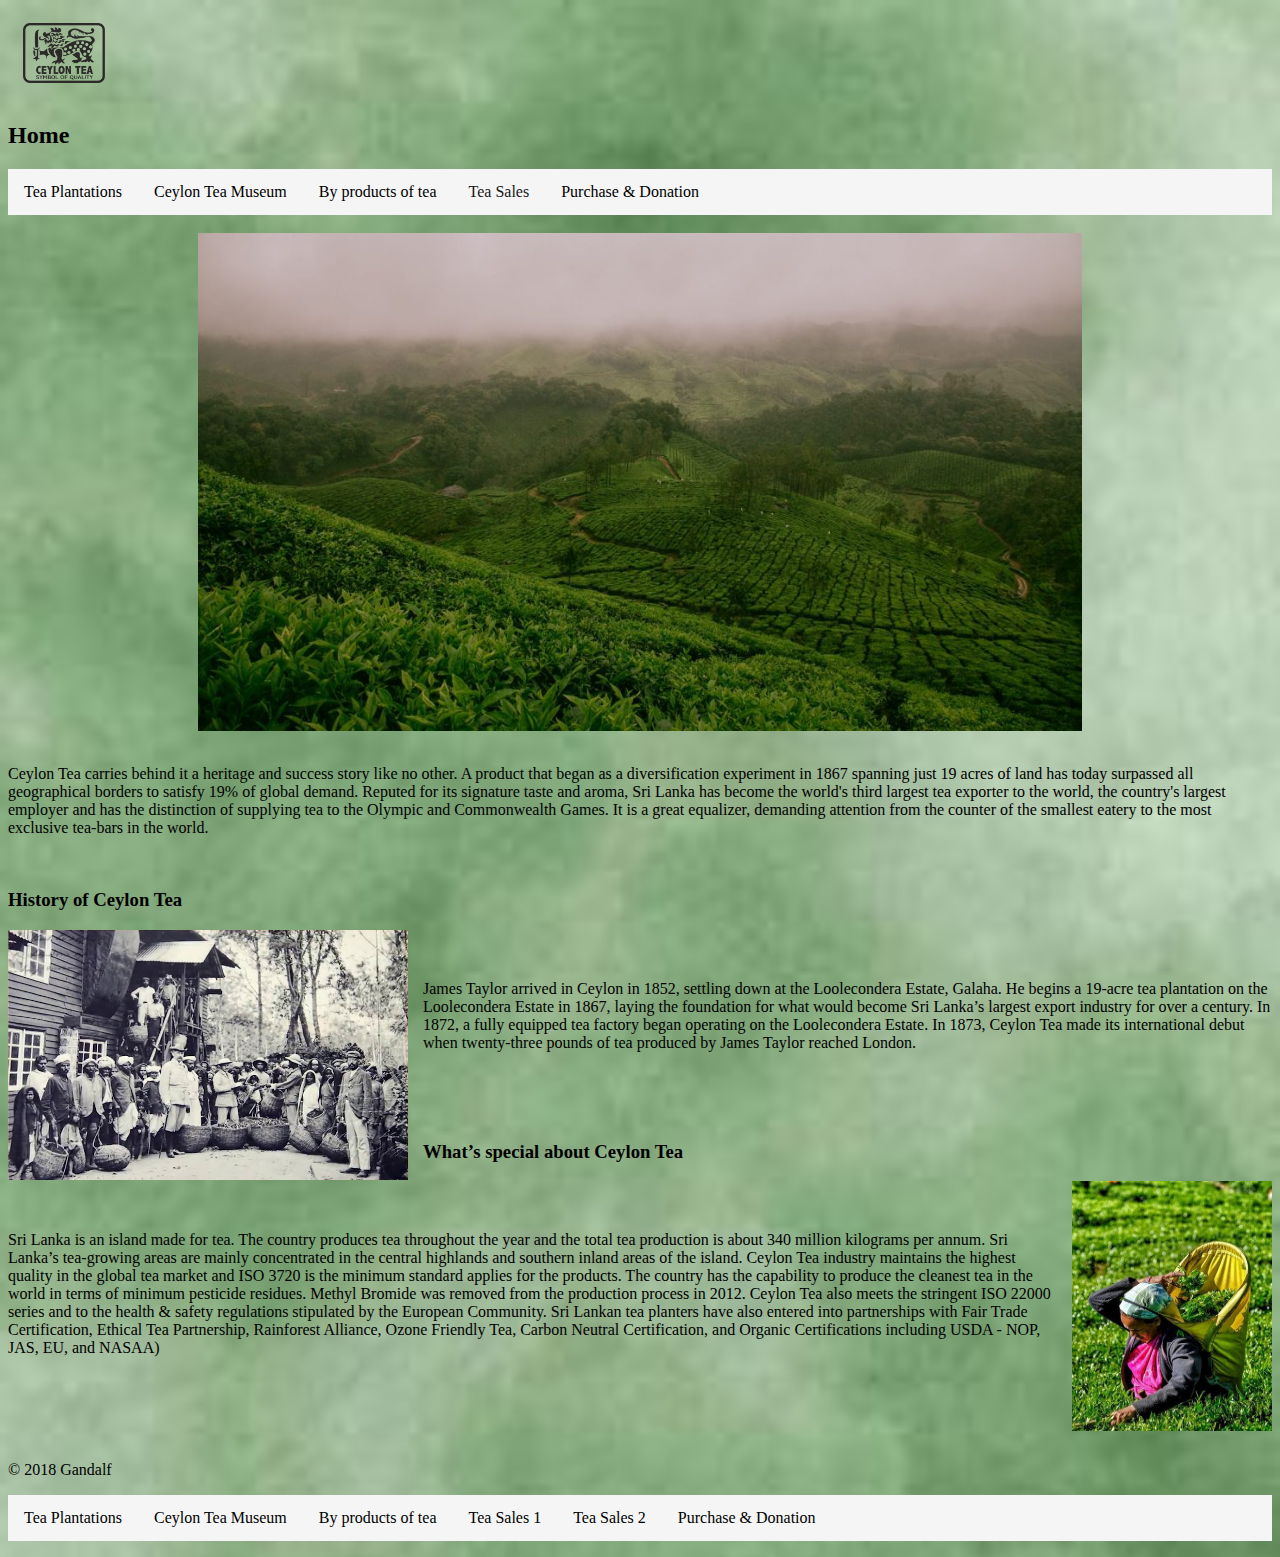
<file: Index.html>
<!DOCTYPE html>
<html>
    <head>
        <meta charset="utf-8">
        <meta name="description" content="width=device-width, initial-scale=1">
        <meta name="description" content="This is about ceylon tea">
        <title>Home</title>
        <link rel="stylesheet" href="Styles.css">
    </head>
    <body>
          <img id="logo" src="Images/Main/Logo_pic.png"></a>
        <h2>Home</h2>
        <div class="navbar">
            <a href="Tea Plantations.html">Tea Plantations</a></a>
            <a href="Museum.html">Ceylon Tea Museum</a></a>
            <a href="Byproducts.html">By products of tea</a></a>
              
            <div class="dropdown">
              <button class="dropbtn">Tea Sales<i class="fa fa-caret-down"></i>
              </button>
              <div class="dropdown-content">
               <a href="TeaSales1.html">Seller 1</a></a>
               <a href="TeaSales2.html">Seller 2</a></a>
              </div>
          </div> 
             <a href="Purchase&Donation.html">Purchase & Donation</a></a>
          </div>
    <br>
      <img src="Images/Home/Main pic.jpg" class="center">
      <br>
      <p>
        Ceylon Tea carries behind it a heritage and success story like no other. A product that began as a diversification experiment in 1867 spanning just 19 acres of land has today surpassed all geographical borders to satisfy 19% of global demand. Reputed for its signature taste and aroma, Sri Lanka has become the world's third largest tea exporter to the world, the country's largest employer and has the distinction of supplying tea to the Olympic and Commonwealth Games. It is a great equalizer, demanding attention from the counter of the smallest eatery to the most exclusive tea-bars in the world.
      </p>
      <br>
      <h3>History of Ceylon Tea</h3>
      <img src="Images/Home/History_pic.jpg" id="hp-left" width=400px height=250px>
       <p id="paragraph"> James Taylor arrived in Ceylon in 1852, settling down at the Loolecondera Estate, Galaha.
        He begins a 19-acre tea plantation on the Loolecondera Estate in 1867, laying the foundation for what would become Sri Lanka’s largest export industry for over a century.
        In 1872, a fully equipped tea factory began operating on the Loolecondera Estate.
        In 1873, Ceylon Tea made its international debut when twenty-three pounds of tea produced by James Taylor reached London.
     </p>
     <br>
     <br>
     <br>
     <h3>What’s special about Ceylon Tea</h3>
     <img src="Images/Home/What’s special about Ceylon tea_pic.jpg" id="hp-right" width=200px height=250px>
     <p id="paragraph">Sri Lanka is an island made for tea. The country produces tea throughout the year and the total tea production is about 340 million kilograms per annum. Sri Lanka’s tea-growing areas are mainly concentrated in the central highlands and southern inland areas of the island. 
      Ceylon Tea industry maintains the highest quality in the global tea market and ISO 3720 is the minimum standard applies for the products. The country has the capability to produce the cleanest tea in the world in terms of minimum pesticide residues. Methyl Bromide was removed from the production process in 2012. Ceylon Tea also meets the stringent ISO 22000 series and to the health & safety regulations stipulated by the European Community. 
      Sri Lankan tea planters have also entered into partnerships with Fair Trade Certification, Ethical Tea Partnership, Rainforest Alliance, Ozone Friendly Tea, Carbon Neutral Certification, and  Organic Certifications including USDA - NOP, JAS, EU, and NASAA) 
      </p>
    
    </body>
    <br>

    <footer>
      <br>
      <br>
      <br>
      <p>© 2018 Gandalf
        <div class="navbar">
       <a href="Tea Plantations.html">Tea Plantations</a></a>
       <a href="Museum.html">Ceylon Tea Museum</a></a>
       <a href="Byproducts.html">By products of tea</a></a>
       <a href="TeaSales1.html">Tea Sales 1</a></a>
       <a href="TeaSales2.html">Tea Sales 2</a></a>
      <a href="Purchase&Donation.html">Purchase & Donation</a></a>
      </div></p>
  </footer>

 </html>
</file>
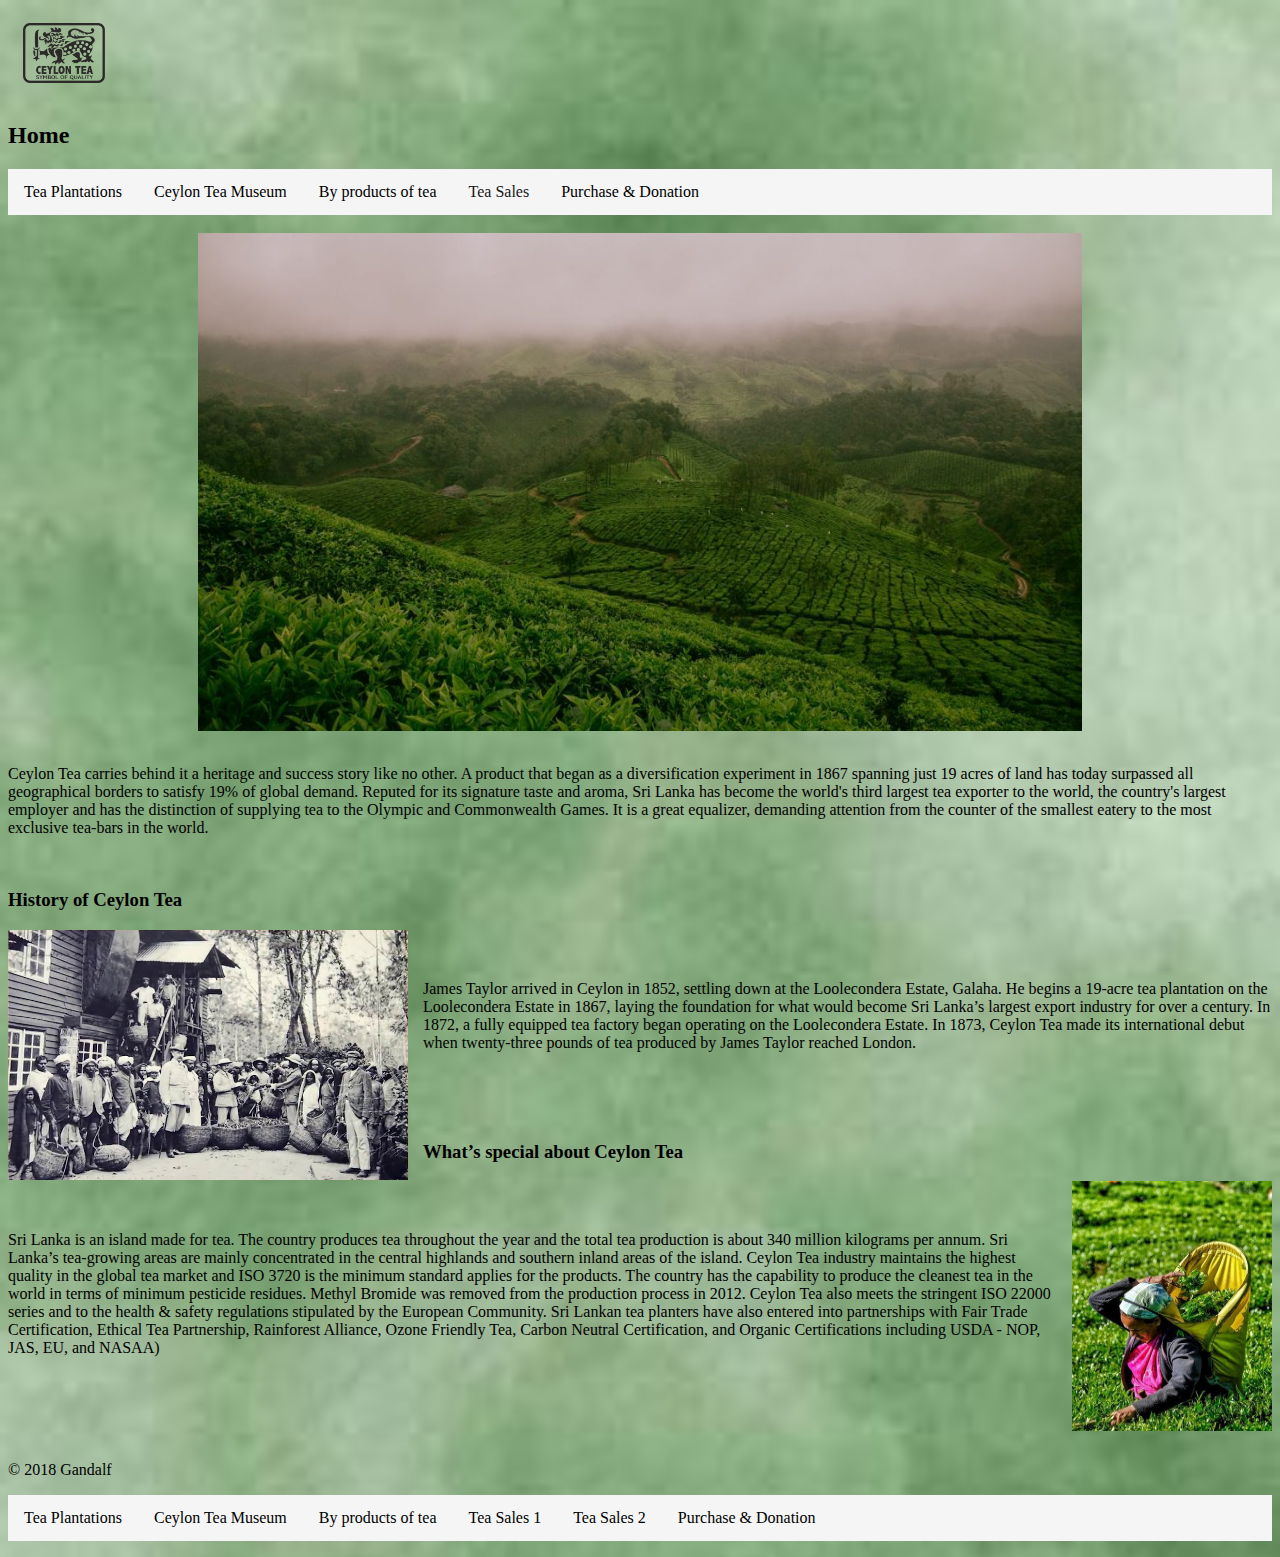
<file: index.html>
<!DOCTYPE html>
<html>
    <head>
        <meta charset="utf-8">
        <meta name="description" content="width=device-width, initial-scale=1">
        <meta name="description" content="This is about ceylon tea">
        <title>Home</title>
        <link rel="stylesheet" href="Styles.css">
    </head>
    <body>
          <img id="logo" src="Images/Main/Logo_pic.png"></a>
        <h2>Home</h2>
        <div class="navbar">
            <a href="Tea Plantations.html">Tea Plantations</a></a>
            <a href="museum.html">Ceylon Tea Museum</a></a>
            <a href="Byproducts.html">By products of tea</a></a>
              
            <div class="dropdown">
              <button class="dropbtn">Tea Sales<i class="fa fa-caret-down"></i>
              </button>
              <div class="dropdown-content">
               <a href="TeaSales1.html">Seller 1</a></a>
               <a href="TeaSales2.html">Seller 2</a></a>
              </div>
          </div> 
             <a href="purchase&donation.html">Purchase & Donation</a></a>
          </div>
    <br>
      <img src="Images/Home/Main pic.jpg" class="center">
      <br>
      <p>
        Ceylon Tea carries behind it a heritage and success story like no other. A product that began as a diversification experiment in 1867 spanning just 19 acres of land has today surpassed all geographical borders to satisfy 19% of global demand. Reputed for its signature taste and aroma, Sri Lanka has become the world's third largest tea exporter to the world, the country's largest employer and has the distinction of supplying tea to the Olympic and Commonwealth Games. It is a great equalizer, demanding attention from the counter of the smallest eatery to the most exclusive tea-bars in the world.
      </p>
      <br>
      <h3>History of Ceylon Tea</h3>
      <img src="Images/Home/History_pic.jpg" id="hp-left" width=400px height=250px>
       <p id="paragraph"> James Taylor arrived in Ceylon in 1852, settling down at the Loolecondera Estate, Galaha.
        He begins a 19-acre tea plantation on the Loolecondera Estate in 1867, laying the foundation for what would become Sri Lanka’s largest export industry for over a century.
        In 1872, a fully equipped tea factory began operating on the Loolecondera Estate.
        In 1873, Ceylon Tea made its international debut when twenty-three pounds of tea produced by James Taylor reached London.
     </p>
     <br>
     <br>
     <br>
     <h3>What’s special about Ceylon Tea</h3>
     <img src="Images/Home/What’s special about Ceylon tea_pic.jpg" id="hp-right" width=200px height=250px>
     <p id="paragraph">Sri Lanka is an island made for tea. The country produces tea throughout the year and the total tea production is about 340 million kilograms per annum. Sri Lanka’s tea-growing areas are mainly concentrated in the central highlands and southern inland areas of the island. 
      Ceylon Tea industry maintains the highest quality in the global tea market and ISO 3720 is the minimum standard applies for the products. The country has the capability to produce the cleanest tea in the world in terms of minimum pesticide residues. Methyl Bromide was removed from the production process in 2012. Ceylon Tea also meets the stringent ISO 22000 series and to the health & safety regulations stipulated by the European Community. 
      Sri Lankan tea planters have also entered into partnerships with Fair Trade Certification, Ethical Tea Partnership, Rainforest Alliance, Ozone Friendly Tea, Carbon Neutral Certification, and  Organic Certifications including USDA - NOP, JAS, EU, and NASAA) 
      </p>
    
    </body>
    <br>

    <footer>
      <br>
      <br>
      <br>
      <p>© 2018 Gandalf
        <div class="navbar">
       <a href="Tea Plantations.html">Tea Plantations</a></a>
       <a href="Museum.html">Ceylon Tea Museum</a></a>
       <a href="Byproducts.html">By products of tea</a></a>
       <a href="TeaSales1.html">Tea Sales 1</a></a>
       <a href="TeaSales2.html">Tea Sales 2</a></a>
      <a href="Purchase&Donation.html">Purchase & Donation</a></a>
      </div></p>
  </footer>

 </html>
</file>
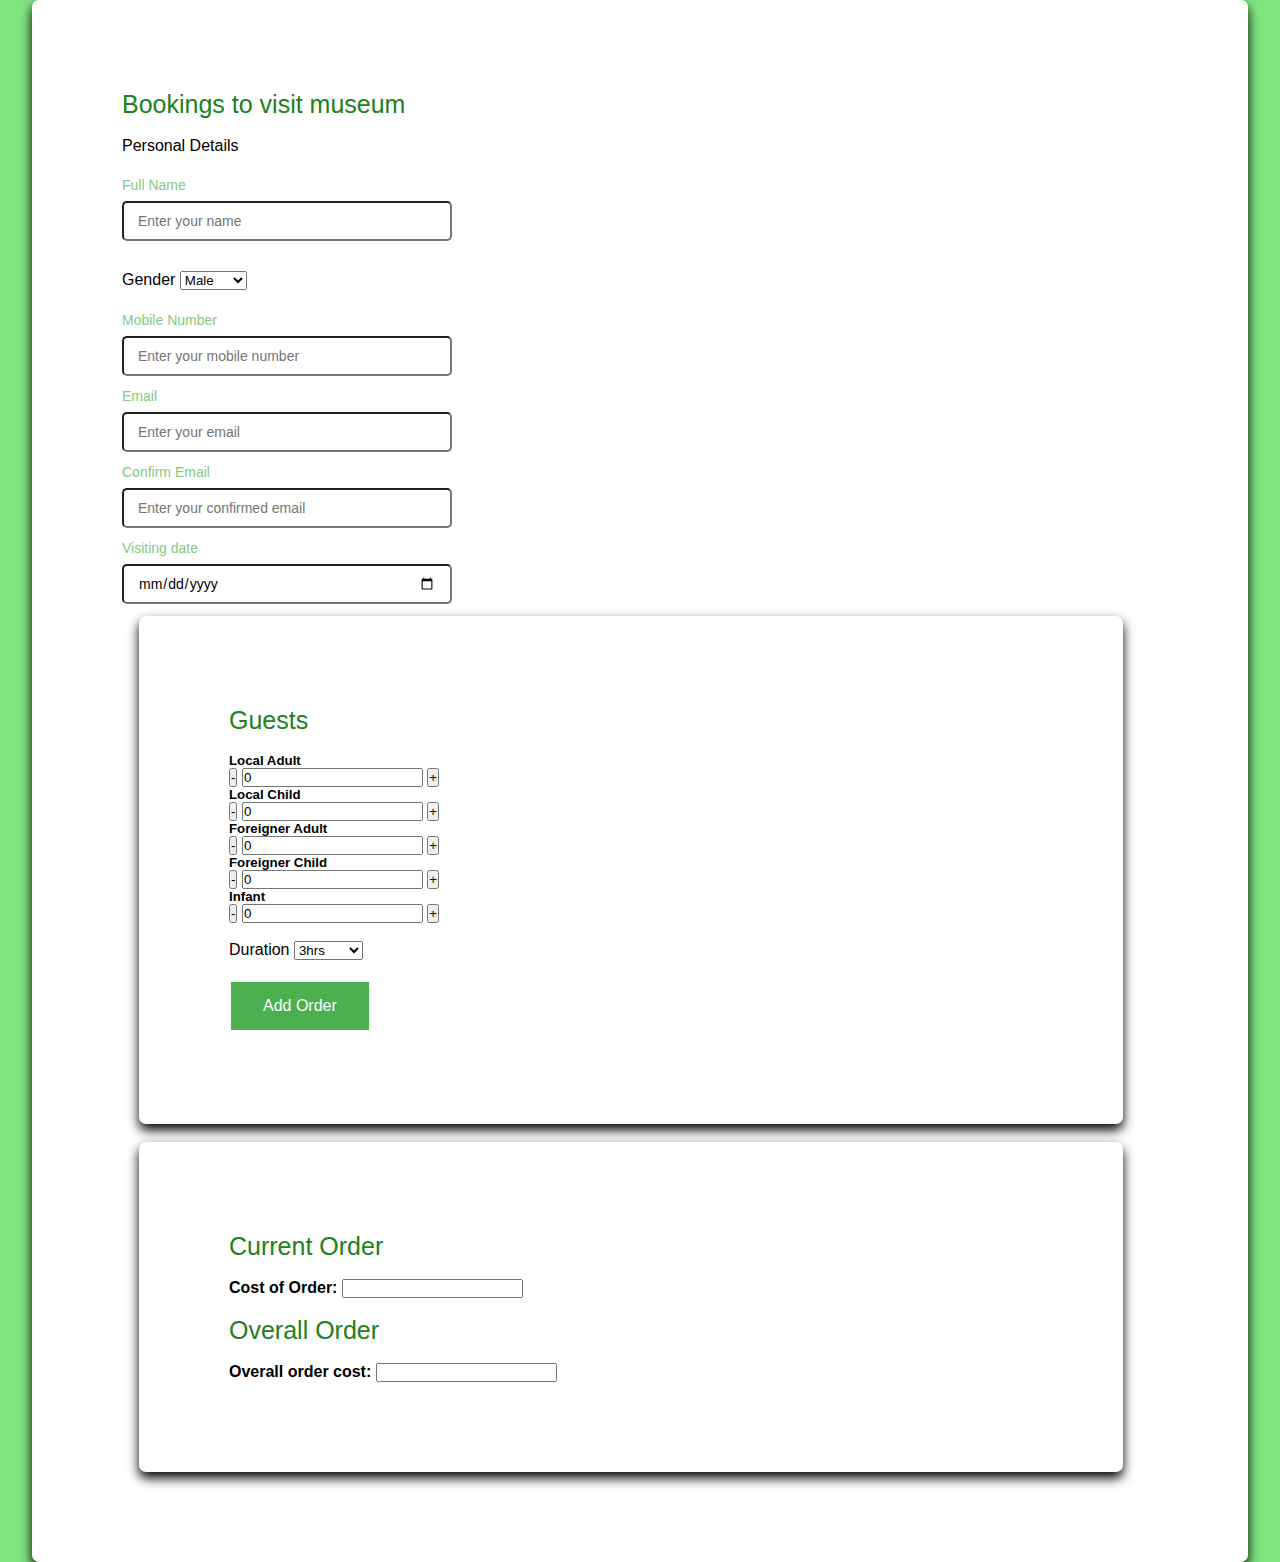
<file: bookings.html>
<!DOCTYPE html>
<html>
    <head>
        <meta charset="utf-8">
        <meta name="description" content="width=device-width, initial-scale=1">
        <meta name="description" content="This is about ceylon tea">
        <title>Bookings</title>
        <link rel="stylesheet" href="bookings.css">

    </head>
    <body>
       
<div class ="container">
    <header>Bookings to visit museum</header><br>
    <form action="#">
        <div class="form first">
            <div class="details personal">
                <span class ="title">Personal Details</span><br>
                    <br>
                <div class="fields">
                        <div class="input-field">
                            <label>Full Name</label>
                            <input type="text" placeholder="Enter your name">
                        </div>
                        </div>
                        <br>
                            <div class="fields">
                            <div class="input-fields">
                            <form>
                                <label for="gender">Gender</label>
                                <select id="gender" name="gender">
                                  <option value="male">Male</option>
                                  <option value="female">Female</option>
                                </select>
                              </form> 
                              </div>
                              </div>
                              <br>

                            <div class="fields">
                            <div class="input-field">
                                <label>Mobile Number</label>
                               <input type="text" placeholder="Enter your mobile number">
                            </div>
                            <div class="fields">
                                <div class="input-field">
                                    <label>Email</label>
                                    <input type="text" placeholder="Enter your email" >
                                </div>
                                <div class="fields">
                                    <div class="input-field">
                                        <label>Confirm  Email</label>
                                       <input type="text" placeholder="Enter your confirmed email">
                                    </div>
                               <div class="input-field">
                                <label>Visiting date</label>
                                <input type="date" placeholder="Enter the visiting date">
                               </div>
                </div>
            </div>
        </div>
    </form>
</div>
    <div clas="fields">
    <div class ="container">
        <header>Guests</header>
        <br>
    <h5>Local Adult</h5>
             
        <div class="x">
        <button id="SLA-minus" class="btn">-</i></button>
        <input id="SLA-number" type="number" min="0" class="input" value="0">
        <button id="SLA-plus" class="btn">+</i></button>
        </div>
       
        <h5>Local Child</h5>
 
        <div class="x">
        <button id="SLC-minus" class="btn">-</button>
        <input id="SLC-number" type="number" min="0" class="input" value="0">
        <button  id="SLC-plus" class="btn ">+</button>
        </div>

       
        <h5>Foreigner Adult</h5>
        <div class="x">
         <button id="FA-minus" class="btn ">-</button>
        <input id="FA-number" type="number" min="0" class="input" value="0">
        <button  id="FA-plus" class="btn">+</button>
        </div>

        <h5>Foreigner Child</h5>
 
        <div class="x">
        <button id="FC-minus" class="btn ">-</button>
        <input id="FC-number" type="number" min="0" class="input" value="0">
        <button  id="FC-plus" class="btn ">+</button>
      </div>

        <h5>Infant</h5>
 
        <div class="x">
        <button id="IN-minus" class="btn">-</button>
        <input id="IN-number" type="number" min="0" class="input" value="0">
        <button  id="IN-plus" class="btn ">+</button><br>
    
<br>
 <div class="fields">
    <div class="input-fields">
    <form>
        <label for="duration">Duration</label>
        <select id="duration" name="duration">
          <option id="3hrs">3hrs</option>
          <option id="half day">half day</option>
          <option id="fullday">full day</option>
        </select>
      </form> 
      </div>
      </div>
      <br>
      <button id="addbtn" class="button">Add Order</button>
      </div>
      </div>


 <br>
 <div class ="container">
    <header>Current Order</header><br>
                <span id="CO" class ="title"><b>Cost of Order: </b></span>
                <input type="text">
                <br>
                <br>
                <header>Overall Order</header><br>
                <span id="OC" class ="title"><b>Overall order cost:</b> </span>
                <input type="text">
                </div>
                </div>
    <script src="main.js"></script>

</body>
</html>
</file>
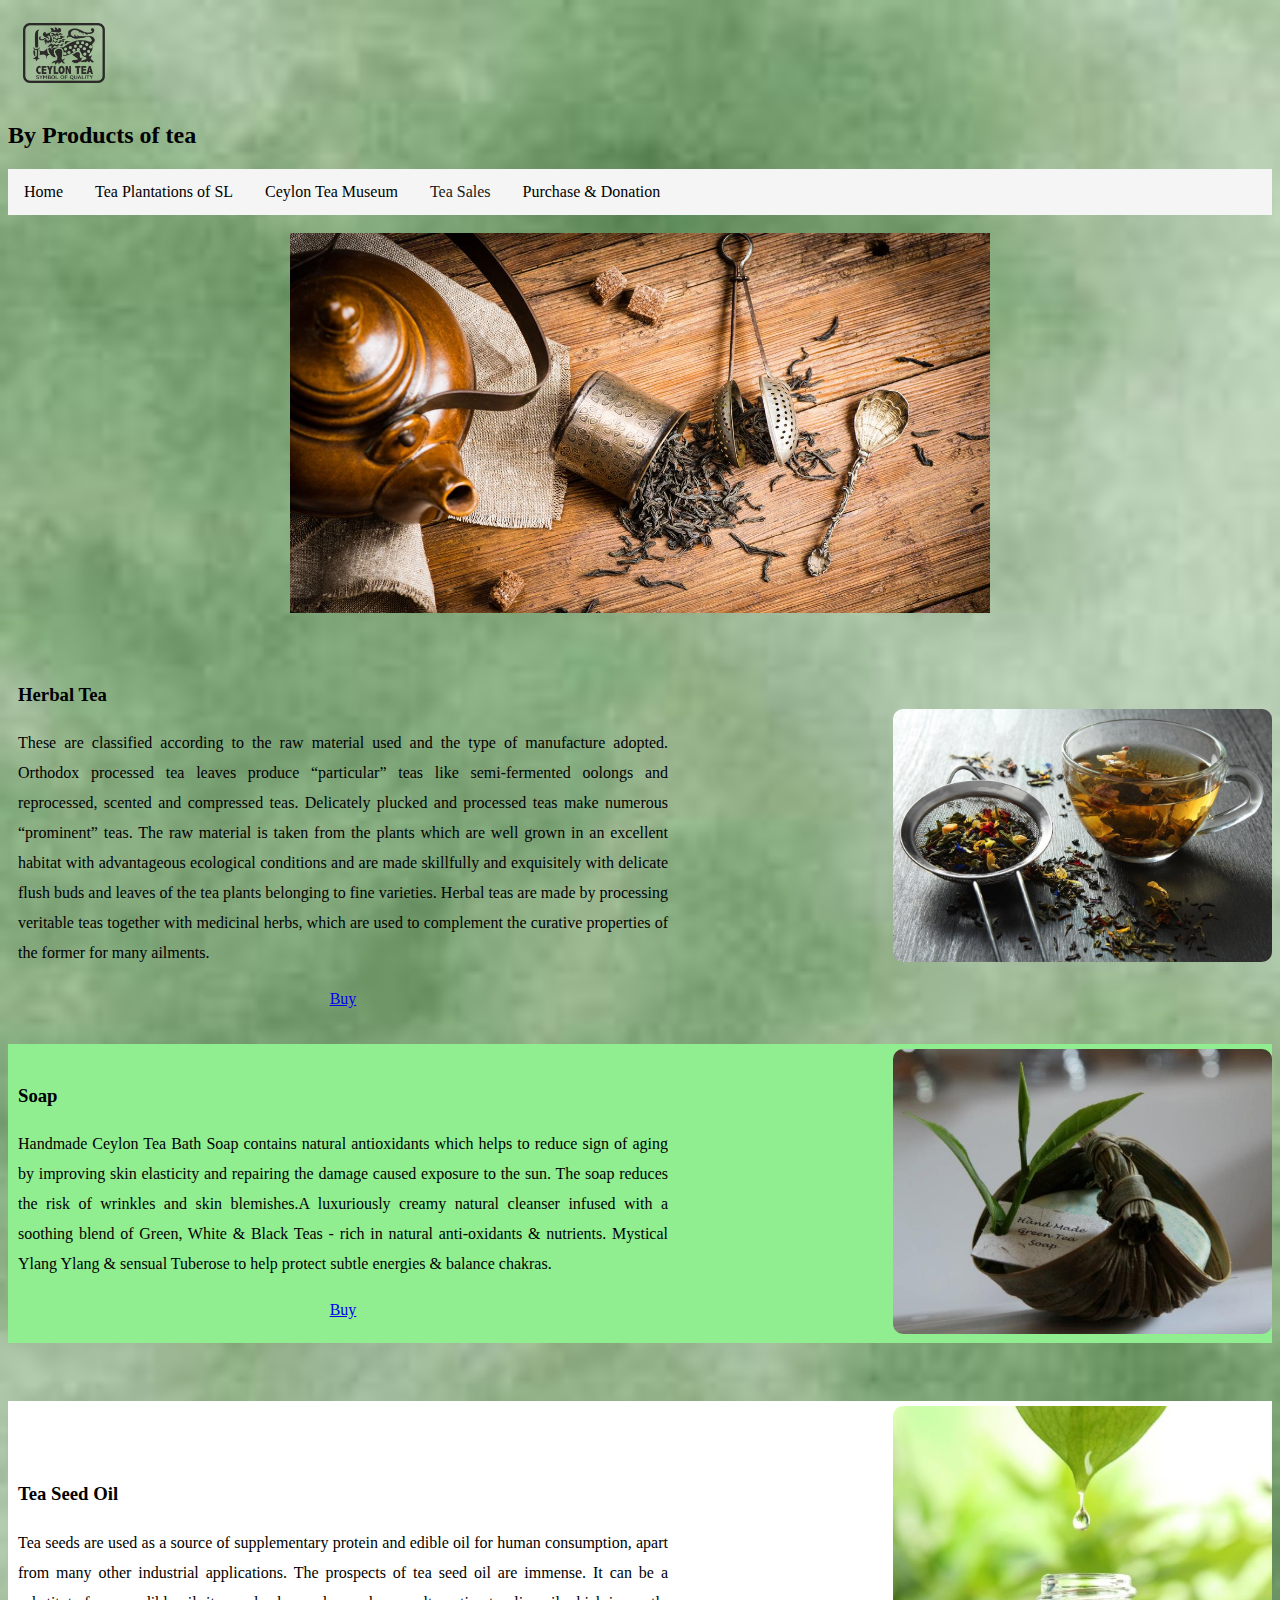
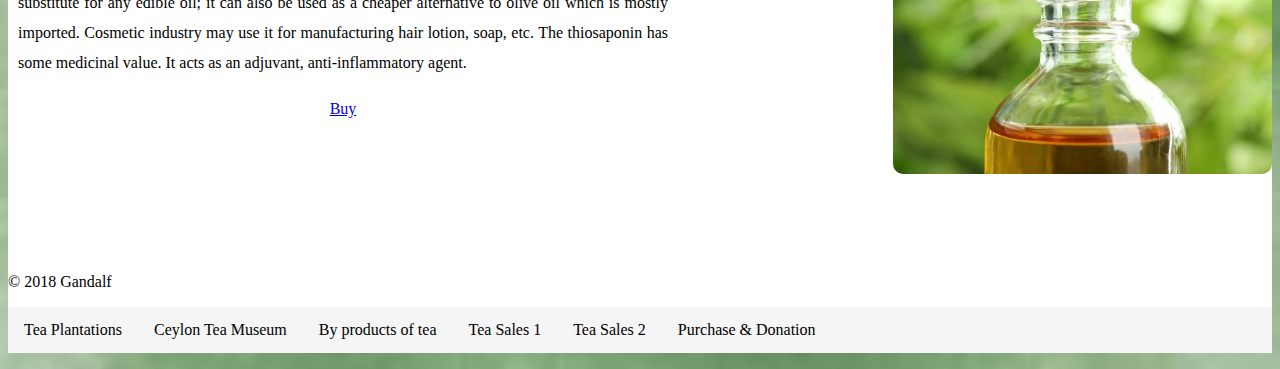
<file: byproducts.html>
<!DOCTYPE html>
<html>
    <head>
        <meta charset="utf-8">
        <meta name="description" content="width=device-width, initial-scale=1">
        <meta name="description" content="This is about ceylon tea">
        <title>By products of tea</title>
        <link rel="stylesheet" href="Styles.css">
    </head>
    <body>
          <img id="logo" src="Images/Main/Logo_pic.png"></a>
        <h2>By Products of tea</h2>
        <div class="navbar">
            <a href="Index.html">Home</a></a>
             <a href="Tea Plantations.html">Tea Plantations of SL</a></a>
            <a href="museum.html">Ceylon Tea Museum</a></a>
              
            <div class="dropdown">
              <button class="dropbtn">Tea Sales<i class="fa fa-caret-down"></i>
              </button>
              <div class="dropdown-content">
                <a href="TeaSales1.html">Seller 1</a></a>
                <a href="TeaSales2.html">Seller 2</a></a>
              </div>
          </div> 
              <a href="purchase&donation.html">Purchase & Donation</a></a>
          </div>
  <br>
  <div id="img-container">
    <img src="Images/By Products/Ceylon Tea.jpg" id="background-image">
  </div>
  <br>
  <div class="flex-content">
    <div class="infor">
      <h3>Herbal Tea</h3>
      <p>These are classified according to the raw material used and the type of manufacture adopted. Orthodox processed
        tea leaves produce “particular” teas like semi-fermented oolongs and reprocessed, scented and compressed teas.
        Delicately plucked and processed teas make numerous “prominent” teas. The raw material is taken from the plants
        which are well grown in an excellent habitat with advantageous ecological conditions and are made skillfully and
        exquisitely with delicate flush buds and leaves of the tea plants belonging to fine varieties. Herbal teas are
        made by processing veritable teas together with medicinal herbs, which are used to complement the curative
        properties of the former for many ailments.</p>
      <a href="https://shop.dilmahtea.com/collections/calm/products/decaffeinated-black-tea-50-tag-teabags">Buy</a>
    </div>
    <div class="product-img">
      <img src="Images/By Products/herbal tea.png">
    </div>
  </div>
  <div style="background-color:lightgreen;">
    <div class="flex-content">
      <div class="infor">
        <h3>Soap</h3>
        <p>Handmade Ceylon Tea Bath Soap contains natural antioxidants which helps to reduce sign of aging by improving
          skin elasticity and
          repairing the damage caused exposure to the sun. The soap reduces the risk of wrinkles and skin blemishes.A
          luxuriously creamy natural cleanser infused with a soothing blend of Green, White & Black Teas - rich in
          natural anti-oxidants & nutrients.
          Mystical Ylang Ylang & sensual Tuberose to help protect subtle energies & balance chakras.</p>
        <a href="hhttps://www.spaceylon.com.au/collections/cleansing-bar/products/ceylon-tea-ylang-luxury-soap">Buy</a>
      </div>
      <div class="product-img">
        <img src="Images/By Products/soap.jpg">
      </div>
    </div>
  </div>
  <br>
  <div style="background-color:White;">
    <div class="flex-content">
      <div class="infor">
        <h3>Tea Seed Oil</h3>
        <p>Tea seeds are used as a source of supplementary protein and edible oil for human consumption, apart from many
          other industrial applications. The prospects of tea seed oil are immense. It can be a substitute for any
          edible oil; it can also be used as a cheaper alternative to olive oil which is mostly imported. Cosmetic
          industry may use it for manufacturing hair lotion, soap, etc.
          The thiosaponin has some medicinal value. It acts as an adjuvant, anti-inflammatory agent.</p>
        <a href="https://lk.spaceylon.com/product/ceylon-tea-citron-bath-massage-oil-150ml/">Buy</a>
      </div>
      <div class="product-img">
        <img src="Images/By Products/tea seed oil.jpg">
      </div>
      
    </div>

</body>
<footer>
  <br>
  <br>
  <br>
  <p>© 2018 Gandalf
    <div class="navbar">
   <a href="Tea Plantations.html">Tea Plantations</a></a>
   <a href="Museum.html">Ceylon Tea Museum</a></a>
   <a href="Byproducts.html">By products of tea</a></a>
   <a href="TeaSales1.html">Tea Sales 1</a></a>
   <a href="TeaSales2.html">Tea Sales 2</a></a>
  <a href="Purchase&Donation.html">Purchase & Donation</a></a>
  </div></p>
</footer>

</html>
</file>
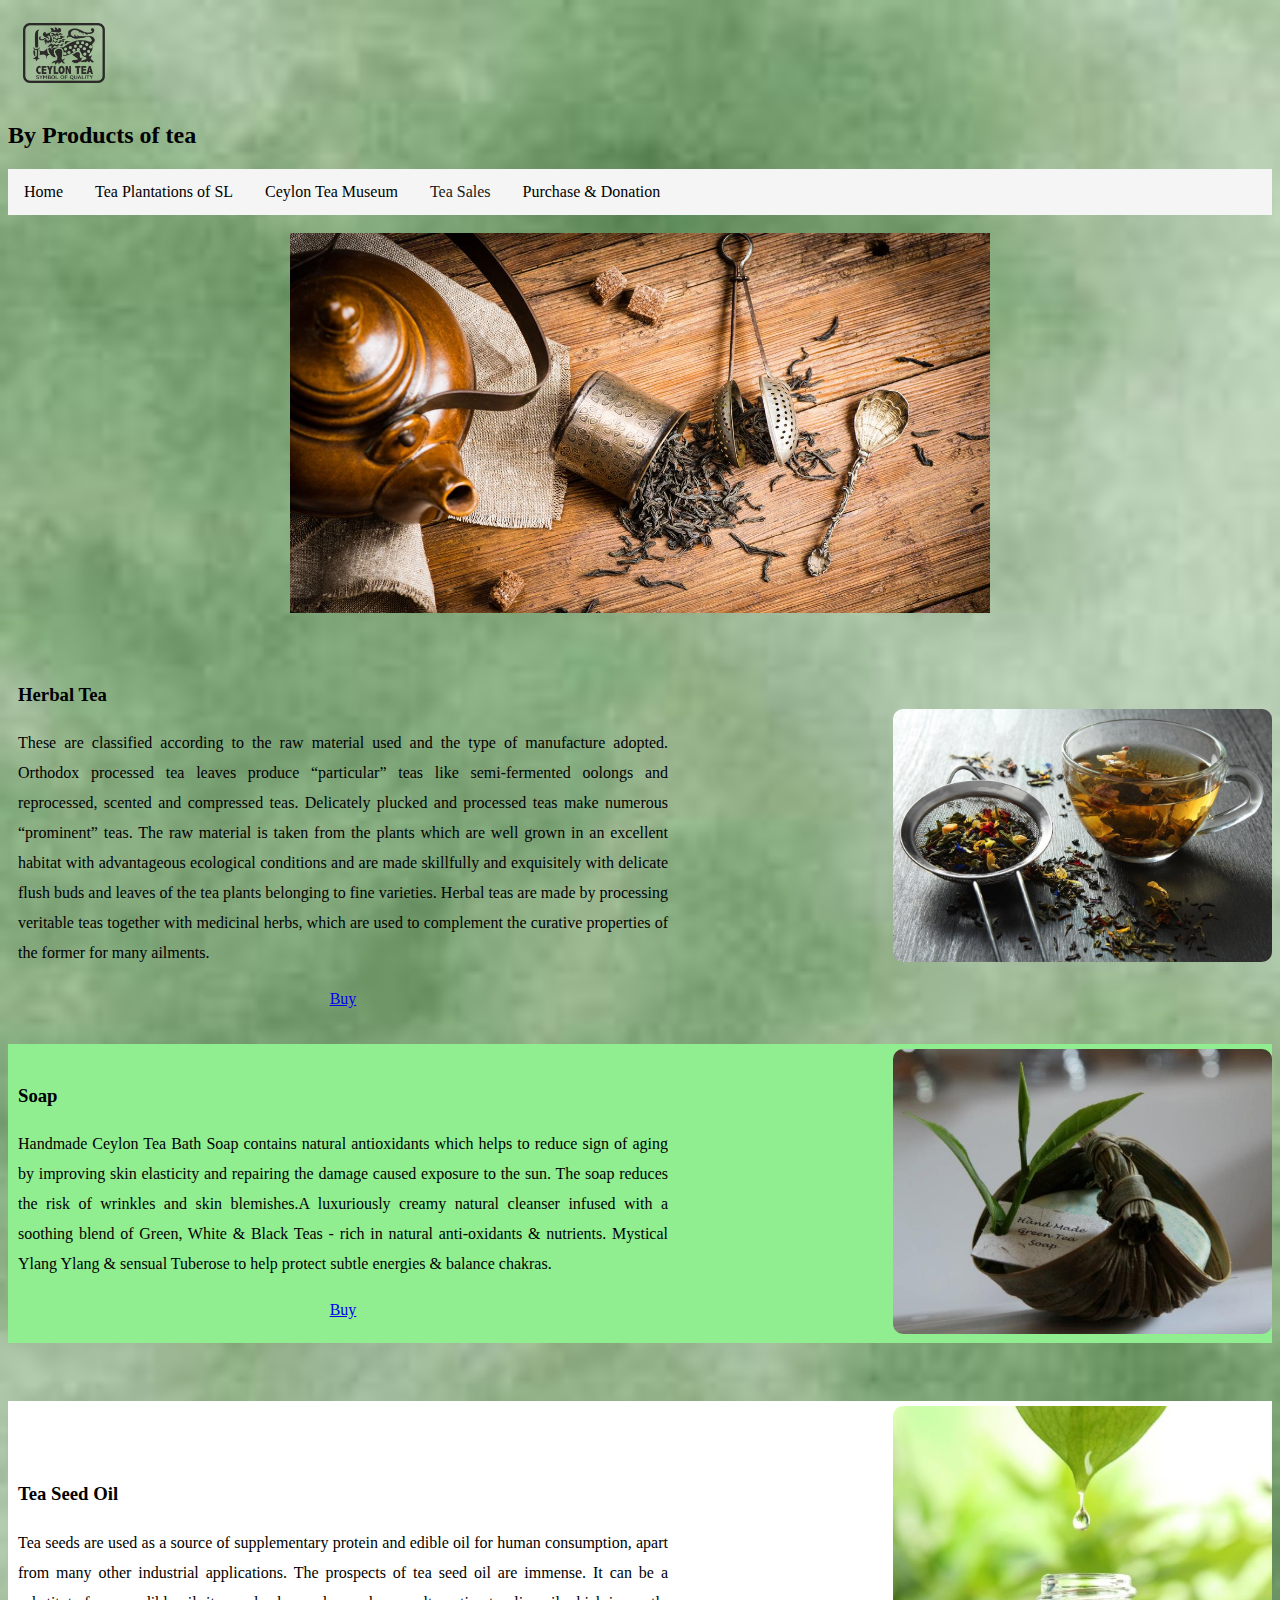
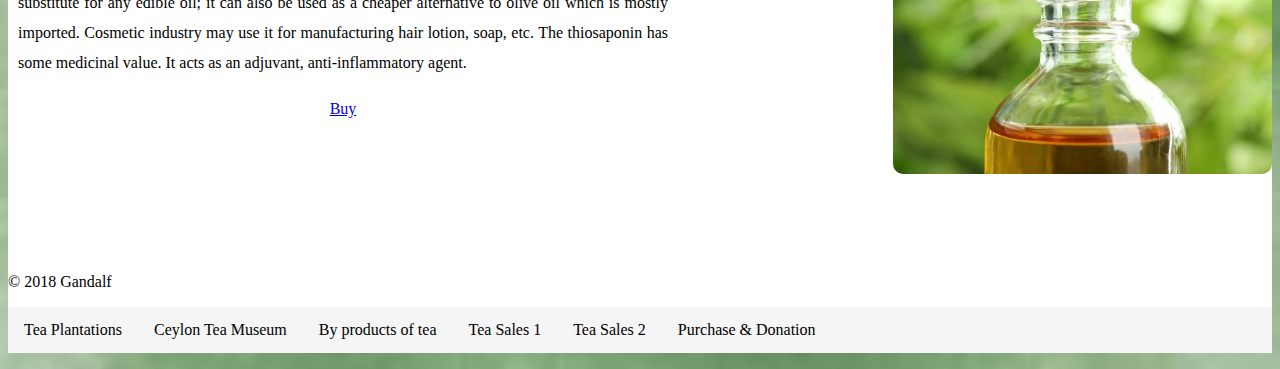
<file: Byproducts.html>
<!DOCTYPE html>
<html>
    <head>
        <meta charset="utf-8">
        <meta name="description" content="width=device-width, initial-scale=1">
        <meta name="description" content="This is about ceylon tea">
        <title>By products of tea</title>
        <link rel="stylesheet" href="Styles.css">
    </head>
    <body>
          <img id="logo" src="Images/Main/Logo_pic.png"></a>
        <h2>By Products of tea</h2>
        <div class="navbar">
            <a href="index.html">Home</a></a>
             <a href="Tea Plantations.html">Tea Plantations of SL</a></a>
            <a href="Museum.html">Ceylon Tea Museum</a></a>
              
            <div class="dropdown">
              <button class="dropbtn">Tea Sales<i class="fa fa-caret-down"></i>
              </button>
              <div class="dropdown-content">
                <a href="TeaSales1.html">Seller 1</a></a>
                <a href="TeaSales2.html">Seller 2</a></a>
              </div>
          </div> 
              <a href="Purchase&Donation.html">Purchase & Donation</a></a>
          </div>
  <br>
  <div id="img-container">
    <img src="Images/By Products/Ceylon Tea.jpg" id="background-image">
  </div>
  <br>
  <div class="flex-content">
    <div class="infor">
      <h3>Herbal Tea</h3>
      <p>These are classified according to the raw material used and the type of manufacture adopted. Orthodox processed
        tea leaves produce “particular” teas like semi-fermented oolongs and reprocessed, scented and compressed teas.
        Delicately plucked and processed teas make numerous “prominent” teas. The raw material is taken from the plants
        which are well grown in an excellent habitat with advantageous ecological conditions and are made skillfully and
        exquisitely with delicate flush buds and leaves of the tea plants belonging to fine varieties. Herbal teas are
        made by processing veritable teas together with medicinal herbs, which are used to complement the curative
        properties of the former for many ailments.</p>
      <a href="https://shop.dilmahtea.com/collections/calm/products/decaffeinated-black-tea-50-tag-teabags">Buy</a>
    </div>
    <div class="product-img">
      <img src="Images/By Products/herbal tea.png">
    </div>
  </div>
  <div style="background-color:lightgreen;">
    <div class="flex-content">
      <div class="infor">
        <h3>Soap</h3>
        <p>Handmade Ceylon Tea Bath Soap contains natural antioxidants which helps to reduce sign of aging by improving
          skin elasticity and
          repairing the damage caused exposure to the sun. The soap reduces the risk of wrinkles and skin blemishes.A
          luxuriously creamy natural cleanser infused with a soothing blend of Green, White & Black Teas - rich in
          natural anti-oxidants & nutrients.
          Mystical Ylang Ylang & sensual Tuberose to help protect subtle energies & balance chakras.</p>
        <a href="hhttps://www.spaceylon.com.au/collections/cleansing-bar/products/ceylon-tea-ylang-luxury-soap">Buy</a>
      </div>
      <div class="product-img">
        <img src="Images/By Products/soap.jpg">
      </div>
    </div>
  </div>
  <br>
  <div style="background-color:White;">
    <div class="flex-content">
      <div class="infor">
        <h3>Tea Seed Oil</h3>
        <p>Tea seeds are used as a source of supplementary protein and edible oil for human consumption, apart from many
          other industrial applications. The prospects of tea seed oil are immense. It can be a substitute for any
          edible oil; it can also be used as a cheaper alternative to olive oil which is mostly imported. Cosmetic
          industry may use it for manufacturing hair lotion, soap, etc.
          The thiosaponin has some medicinal value. It acts as an adjuvant, anti-inflammatory agent.</p>
        <a href="https://lk.spaceylon.com/product/ceylon-tea-citron-bath-massage-oil-150ml/">Buy</a>
      </div>
      <div class="product-img">
        <img src="Images/By Products/tea seed oil.jpg">
      </div>
      
    </div>

</body>
<footer>
  <br>
  <br>
  <br>
  <p>© 2018 Gandalf
    <div class="navbar">
   <a href="Tea Plantations.html">Tea Plantations</a></a>
   <a href="Museum.html">Ceylon Tea Museum</a></a>
   <a href="Byproducts.html">By products of tea</a></a>
   <a href="TeaSales1.html">Tea Sales 1</a></a>
   <a href="TeaSales2.html">Tea Sales 2</a></a>
  <a href="Purchase&Donation.html">Purchase & Donation</a></a>
  </div></p>
</footer>

</html>
</file>
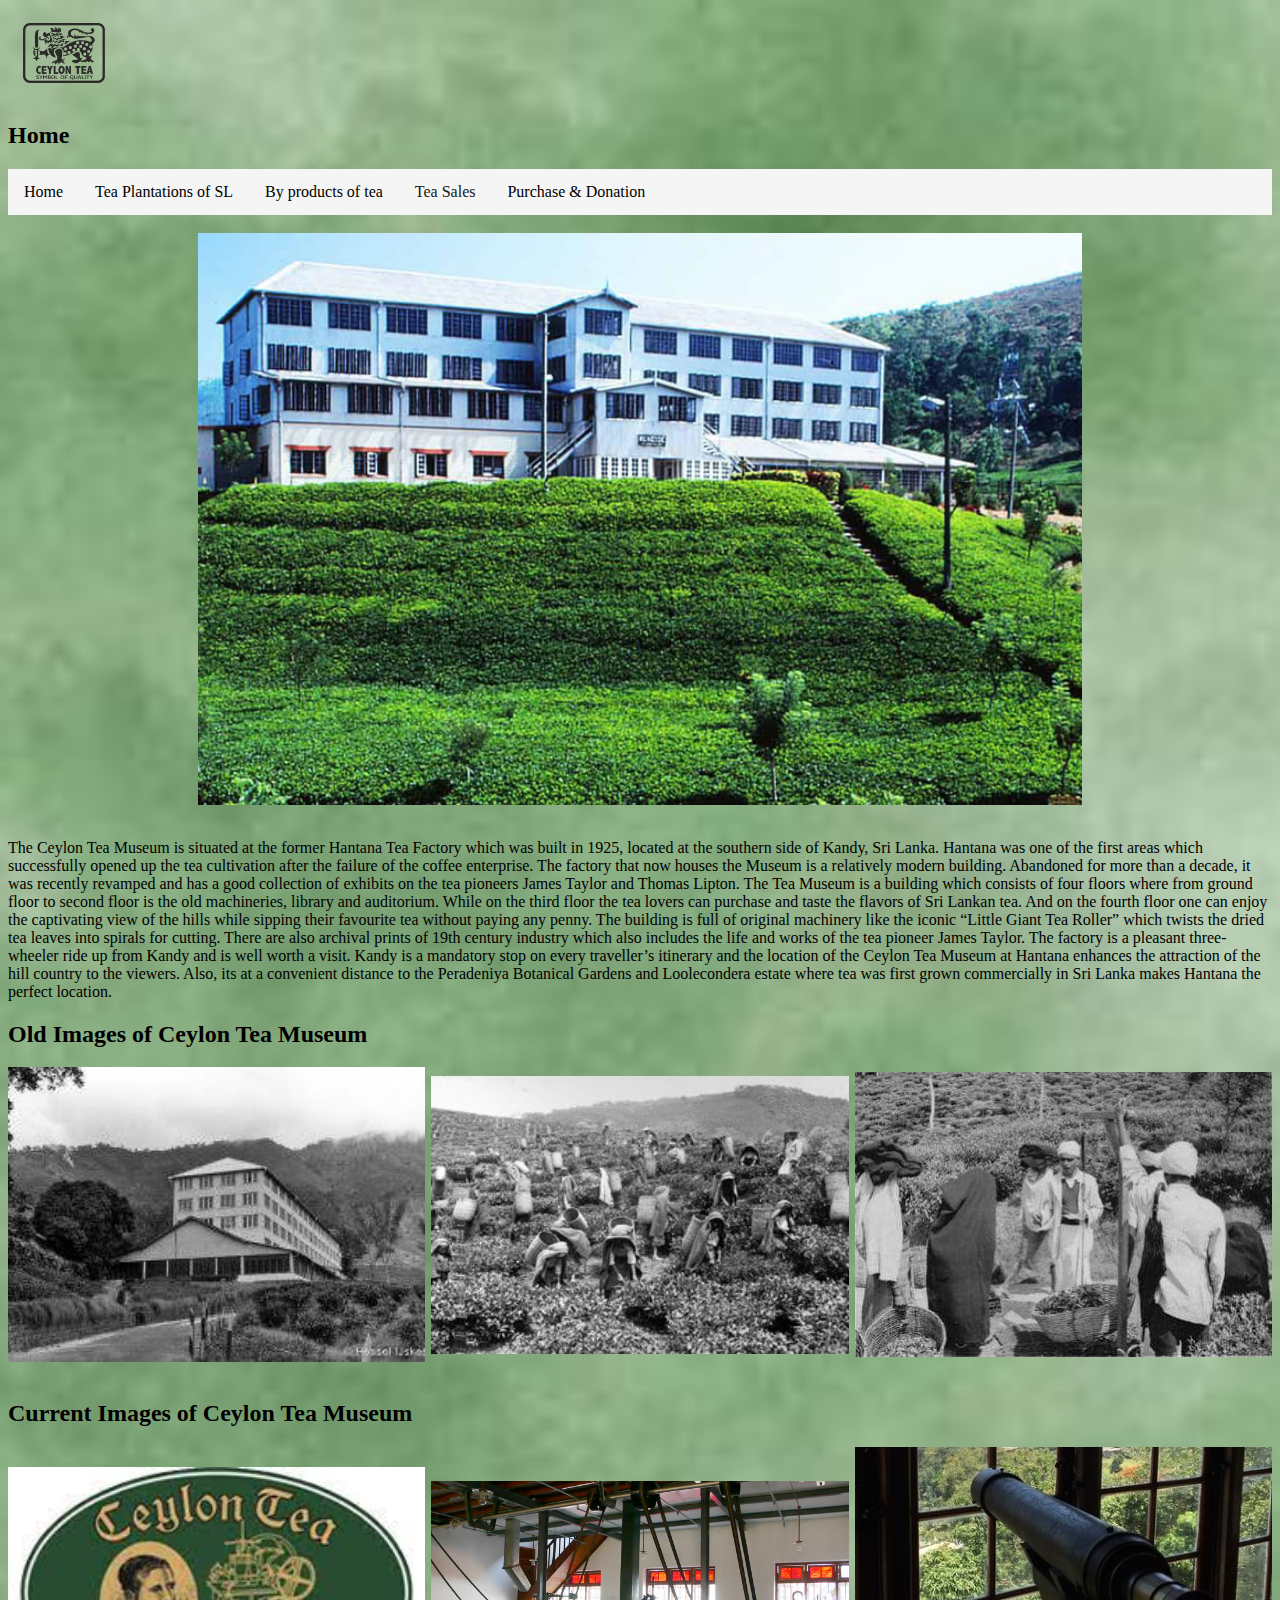
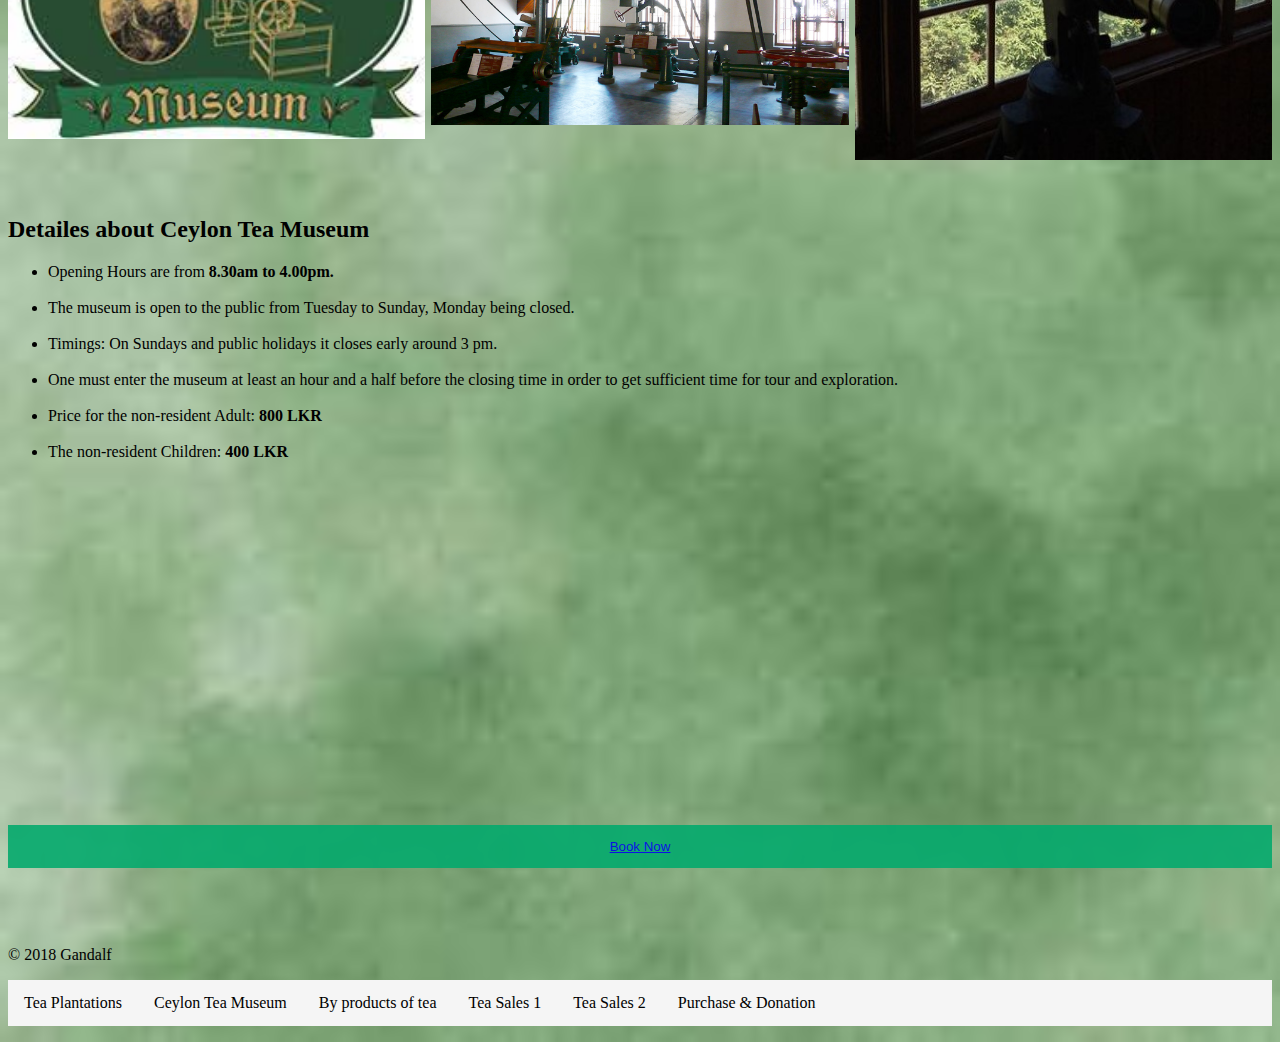
<file: museum.html>
<!DOCTYPE html>
<html>

<head>
  <meta charset="utf-8">
  <meta name="description" content="width=device-width, initial-scale=1">
  <meta name="description" content="This is about ceylon tea">
  <title>Ceylon Tea Museum</title>
  <link rel="stylesheet" href="Styles.css">
</head>

<body>
  <img id="logo" src="Images/Main/Logo_pic.png"></a>
  <h2>Home</h2>
  <div class="navbar">
    <a href="Index.html">Home</a></a>
    <a href="Tea Plantations.html">Tea Plantations of SL</a></a>
    <a href="Byproducts.html">By products of tea</a></a>

    <div class="dropdown">
      <button class="dropbtn">Tea Sales<i class="fa fa-caret-down"></i>
      </button>
      <div class="dropdown-content">
        <a href="TeaSales1.html">Seller 1</a></a>
        <a href="TeaSales2.html">Seller 2</a></a>
      </div>
    </div>
    <a href="purchase&donation.html">Purchase & Donation</a></a>
  </div>
  <br>
  <img src="Images/Ceylon Tea Museum/New pic(1).jpg" class="center">
  <br>
  <p text-align="center">
    The Ceylon Tea Museum is situated at the former Hantana Tea Factory which was built in 1925, located at the southern
    side of Kandy, Sri Lanka. Hantana was one of the first areas which successfully opened up the tea cultivation after
    the failure of the coffee enterprise. The factory that now houses the Museum is a relatively modern building.
    Abandoned for more than a decade, it was recently revamped and has a good collection of exhibits on the tea pioneers
    James Taylor and Thomas Lipton. The Tea Museum is a building which consists of four floors where from ground floor
    to second floor is the old machineries, library and auditorium. While on the third floor the tea lovers can purchase
    and taste the flavors of Sri Lankan tea. And on the fourth floor one can enjoy the captivating view of the hills
    while sipping their favourite tea without paying any penny.
    The building is full of original machinery like the iconic “Little Giant Tea Roller” which twists the dried tea
    leaves into spirals for cutting. There are also archival prints of 19th century industry which also includes the
    life and works of the tea pioneer James Taylor. The factory is a pleasant three-wheeler ride up from Kandy and is
    well worth a visit.
    Kandy is a mandatory stop on every traveller’s itinerary and the location of the Ceylon Tea Museum at Hantana
    enhances the attraction of the hill country to the viewers. Also, its at a convenient distance to the Peradeniya
    Botanical Gardens and Loolecondera estate where tea was first grown commercially in Sri Lanka makes Hantana the
    perfect location.
    <br>
  <h2>Old Images of Ceylon Tea Museum</h2>
  <div class="image-container">
    <img src="Images/Ceylon Tea Museum/Old pic(1).jpg">
    <img src="Images/Ceylon Tea Museum/Old pic(2).jpg">
    <img src="Images/Ceylon Tea Museum/Old pic(3).jpg">
  </div>
  <br>
  <h2>Current Images of Ceylon Tea Museum</h2>
  <div class="image-container">
    <img src="Images/Ceylon Tea Museum/New pic(2).jpg">
    <img src="Images/Ceylon Tea Museum/New pic(3).jpg">
    <img src="Images/Ceylon Tea Museum/New pic(4).jpg">
  </div>
  <br>
  <br>

  <h2>Detailes about Ceylon Tea Museum</h2>
  <p>
  <ul>
    <li>Opening Hours are from <b>8.30am to 4.00pm.</b></li><br>
    <li>The museum is open to the public from Tuesday to Sunday, Monday being closed.</li><br>
    <li> Timings: On Sundays and public holidays it closes early around 3 pm.</li><br>
    <li>One must enter the museum at least an hour and a half before the closing time in order to get sufficient time
      for tour and exploration.</li><br>
    <li>Price for the non-resident Adult: <b>800 LKR</b></li><br>
    <li>The non-resident Children: <b>400 LKR</b></li><br>
  </ul>
  </p>

  <br>
  <iframe
    src="https://www.google.com/maps/embed?pb=!1m18!1m12!1m3!1d3957.755334874483!2d80.63054511462795!3d7.268659394753471!2m3!1f0!2f0!3f0!3m2!1i1024!2i768!4f13.1!3m3!1m2!1s0x3ae368a77d5cbf91%3A0xba828c0e203b5306!2sCeylon%20Tea%20Museum!5e0!3m2!1sen!2slk!4v1663204137182!5m2!1sen!2slk"
    width="400" height="300" style="border:0;" allowfullscreen="" loading="lazy"
    referrerpolicy="no-referrer-when-downgrade"></iframe>

  <button type="button" class="block">
    <a href="bookings.html">Book Now</a>
  </button>
  <script src="main.js"></script>
</body>
<footer>
  <br>
  <br>
  <br>
  <p>© 2018 Gandalf
  <div class="navbar">
    <a href="Tea Plantations.html">Tea Plantations</a></a>
    <a href="Museum.html">Ceylon Tea Museum</a></a>
    <a href="Byproducts.html">By products of tea</a></a>
    <a href="TeaSales1.html">Tea Sales 1</a></a>
    <a href="TeaSales2.html">Tea Sales 2</a></a>
    <a href="Purchase&Donation.html">Purchase & Donation</a></a>
  </div>
  </p>
</footer>

</html>
</file>
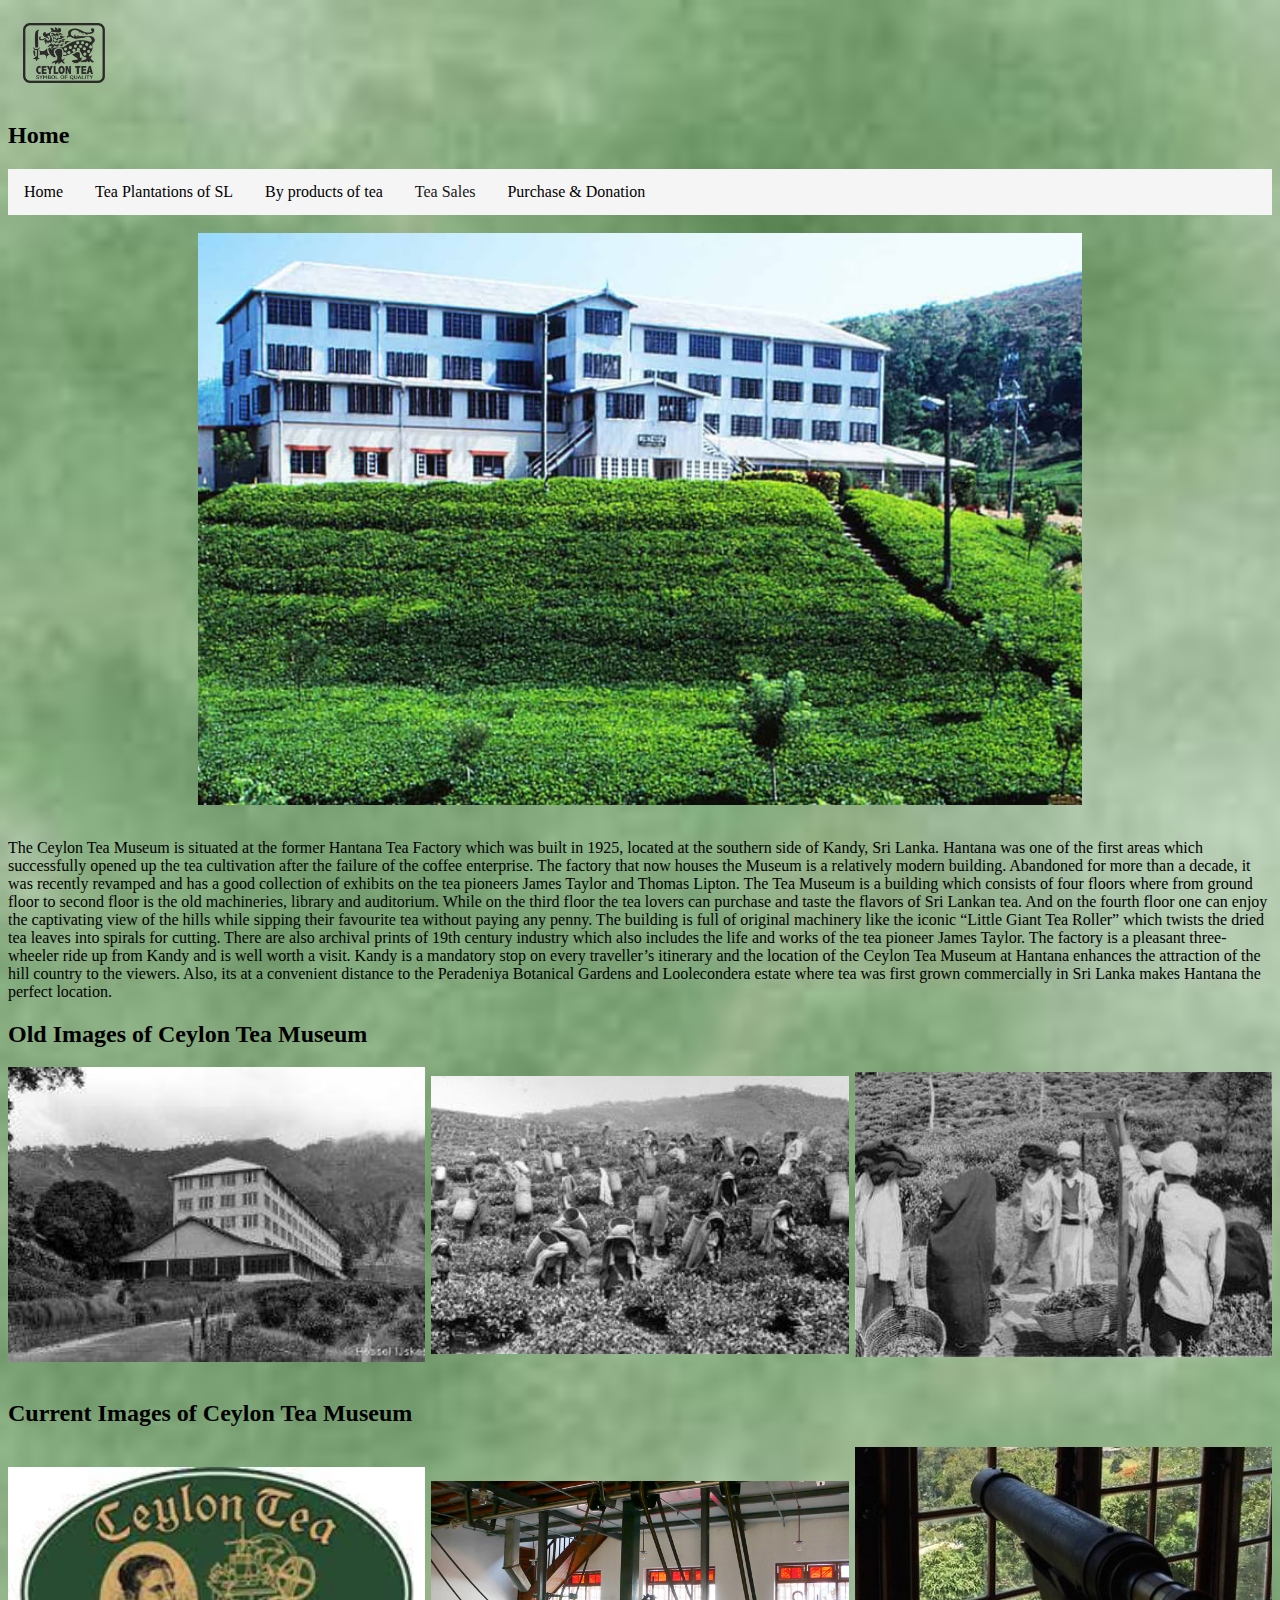
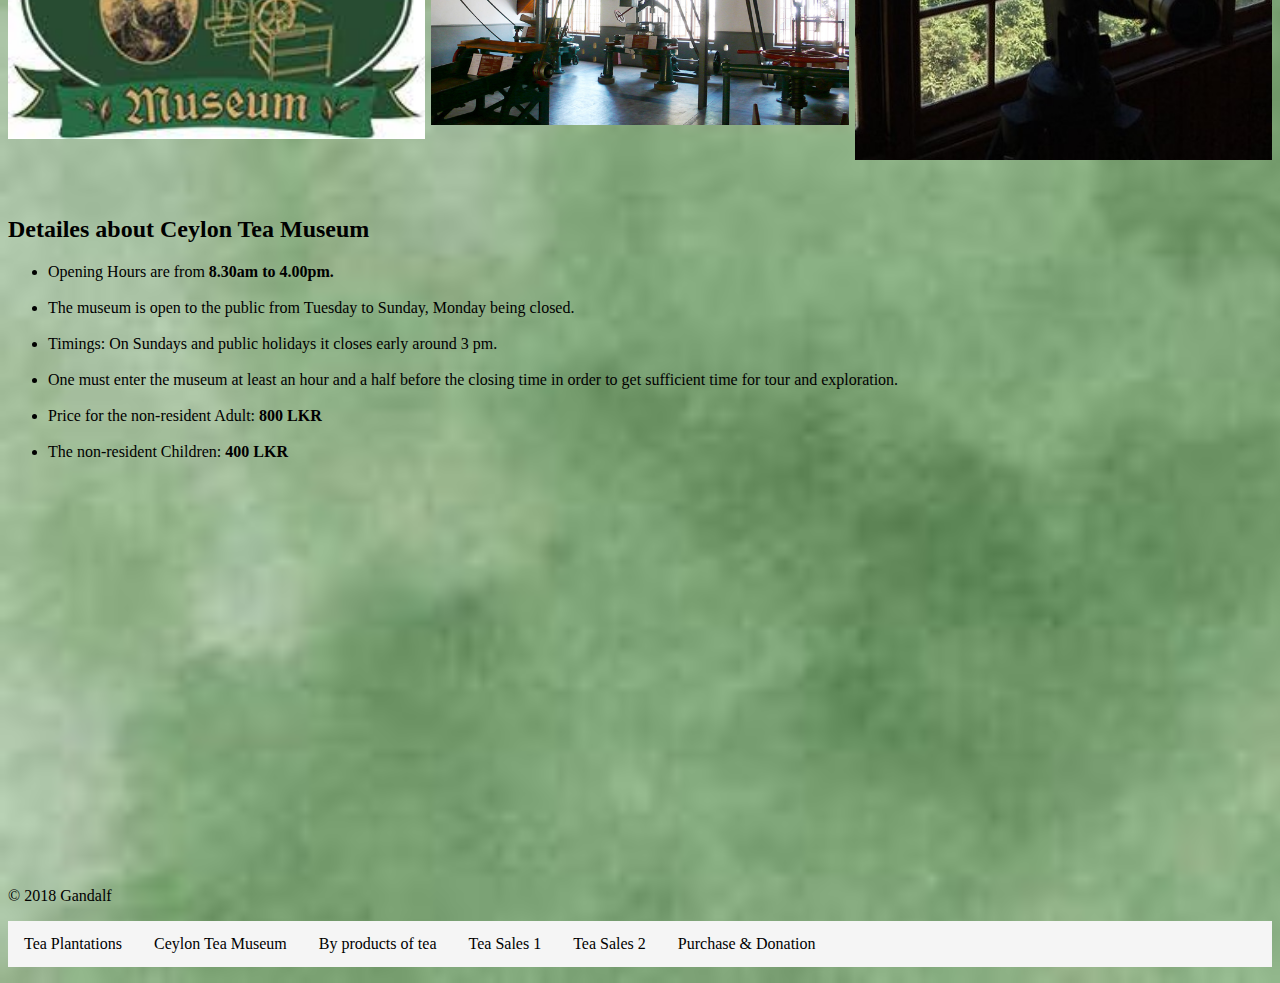
<file: Museum.html>
<!DOCTYPE html>
<html>
    <head>
        <meta charset="utf-8">
        <meta name="description" content="width=device-width, initial-scale=1">
        <meta name="description" content="This is about ceylon tea">
        <title>Ceylon Tea Museum</title>
        <link rel="stylesheet" href="Styles.css">
    </head>
    <body>
            <img id="logo" src="Images/Main/Logo_pic.png"></a>
        <h2>Home</h2>
        <div class="navbar">
         <a href="index.html">Home</a></a>
          <a href="Tea Plantations.html">Tea Plantations of SL</a></a>
          <a href="Byproducts.html">By products of tea</a></a>
              
            <div class="dropdown">
              <button class="dropbtn">Tea Sales<i class="fa fa-caret-down"></i>
              </button>
              <div class="dropdown-content">
              <a href="TeaSales1.html">Seller 1</a></a>
              <a href="TeaSales2.html">Seller 2</a></a>
              </div>
          </div> 
             <a href="Purchase&Donation.html">Purchase & Donation</a></a>
          </div>
    <br>
    <img src="Images/Ceylon Tea Museum/New pic(1).jpg" class="center">
    <br>
    <p text-align="center">
      The Ceylon Tea Museum is situated at the former Hantana Tea Factory which was built in 1925, located at the southern side of Kandy, Sri Lanka. Hantana was one of the first areas which successfully opened up the tea cultivation after the failure of the coffee enterprise. The factory that now houses the Museum is a relatively modern building.
      Abandoned for more than a decade, it was recently revamped and has a good collection of exhibits on the tea pioneers James Taylor and Thomas Lipton. The Tea Museum is a building which consists of four floors where from ground floor to second floor is the old machineries, library and auditorium. While on the third floor the tea lovers can purchase and taste the flavors of Sri Lankan tea. And on the fourth floor one can enjoy the captivating view of the hills while sipping their favourite tea without paying any penny.
      The building is full of original machinery like the iconic “Little Giant Tea Roller” which twists the dried tea leaves into spirals for cutting. There are also archival prints of 19th century industry which also includes the life and works of the tea pioneer James Taylor. The factory is a pleasant three-wheeler ride up from Kandy and is well worth a visit.
     Kandy is a mandatory stop on every traveller’s itinerary and the location of the Ceylon Tea Museum at Hantana enhances the attraction of the hill country to the viewers. Also, its at a convenient distance to the Peradeniya Botanical Gardens and Loolecondera estate where tea was first grown commercially in Sri Lanka makes Hantana the perfect location.
     <br>
     <h2>Old Images of Ceylon Tea Museum</h2>
     <div class="image-container">
      <img src="Images/Ceylon Tea Museum/Old pic(1).jpg">
      <img src="Images/Ceylon Tea Museum/Old pic(2).jpg">
      <img src="Images/Ceylon Tea Museum/Old pic(3).jpg">
     </div>
     <br>
     <h2>Current Images of Ceylon Tea Museum</h2>
     <div class="image-container">
      <img src="Images/Ceylon Tea Museum/New pic(2).jpg">
      <img src="Images/Ceylon Tea Museum/New pic(3).jpg">
      <img src="Images/Ceylon Tea Museum/New pic(4).jpg">
     </div>
     <br>
     <br>
     
 <h2>Detailes about Ceylon Tea Museum</h2>
 <p>
  <ul>
    <li>Opening Hours are from <b>8.30am to 4.00pm.</b></li><br>
    <li>The museum is open to the public from Tuesday to Sunday, Monday being closed.</li><br>
    <li> Timings: On Sundays and public holidays it closes early around 3 pm.</li><br>
    <li>One must enter the museum at least an hour and a half before the closing time in order to get sufficient time for tour and exploration.</li><br>
    <li>Price for the non-resident Adult: <b>800 LKR</b></li><br>
    <li>The non-resident Children: <b>400 LKR</b></li><br>
 </ul>
  </p>

  <br>
  <iframe src="https://www.google.com/maps/embed?pb=!1m18!1m12!1m3!1d3957.755334874483!2d80.63054511462795!3d7.268659394753471!2m3!1f0!2f0!3f0!3m2!1i1024!2i768!4f13.1!3m3!1m2!1s0x3ae368a77d5cbf91%3A0xba828c0e203b5306!2sCeylon%20Tea%20Museum!5e0!3m2!1sen!2slk!4v1663204137182!5m2!1sen!2slk" width="400" height="300" style="border:0;" allowfullscreen="" loading="lazy" referrerpolicy="no-referrer-when-downgrade"></iframe>
   

  </body>
  <footer>
    <br>
    <br>
    <br>
    <p>© 2018 Gandalf
      <div class="navbar">
     <a href="Tea Plantations.html">Tea Plantations</a></a>
     <a href="Museum.html">Ceylon Tea Museum</a></a>
     <a href="Byproducts.html">By products of tea</a></a>
     <a href="TeaSales1.html">Tea Sales 1</a></a>
     <a href="TeaSales2.html">Tea Sales 2</a></a>
    <a href="Purchase&Donation.html">Purchase & Donation</a></a>
    </div></p>
</footer>
  </html>
</file>
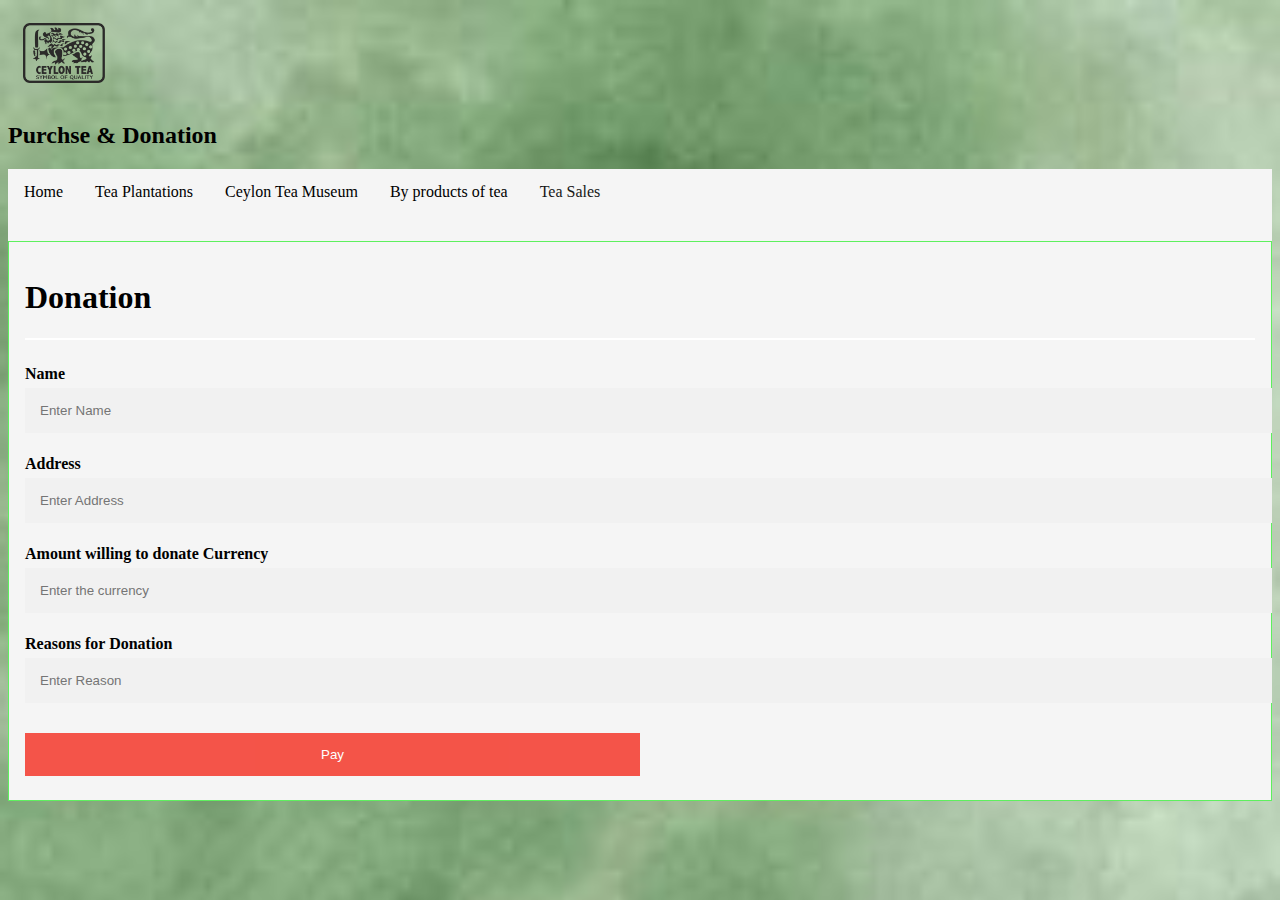
<file: Purchase&Donation.html>
<!DOCTYPE html>
<html>
    <head>
        <meta charset="utf-8">
        <meta name="description" content="width=device-width, initial-scale=1">
        <meta name="description" content="This is about ceylon tea">
        <title>Donation</title>
        <link rel="stylesheet" href="Styles.css">
    </head>
    <body>
        <a href="#"><img id="logo" src="Images/Main/Logo_pic.png"></a>
        <h2>Purchse & Donation</h2>
        <div class="navbar">
            <a href="index.html">Home</a></a>
            <a href="Tea Plantations.html">Tea Plantations</a></a>
            <a href="Museum.html">Ceylon Tea Museum</a></a>
            <a href="Byproducts.html">By products of tea</a></a>
              
            <div class="dropdown">
              <button class="dropbtn">Tea Sales<i class="fa fa-caret-down"></i>
              </button>
              <div class="dropdown-content">
               <a href="TeaSales1.html">Seller 1</a></a>
               <a href="TeaSales2.html">Seller 2</a></a>
              </div>
          </div> 
    <br>
    <br>
    <br>
    <br>
    <form action="/action_page.php" style="border:1px solid rgb(94, 240, 94)">
        <div class="container">
          <h1>Donation</h1>
          <hr>
      
          <label for="Name"><b>Name</b></label>
          <input type="text" placeholder="Enter Name" name="Name" required>

          <label for="Address"><b>Address</b></label>
          <input type="text" placeholder="Enter Address" name="Address" required>
      
          <label for="price"><b>Amount willing to donate</b></label>

          <label for="currency"><b>Currency</b></label>
          <input type="text" placeholder="Enter the currency" name="currency" required>
      
          <label for="reason"><b>Reasons for Donation</b></label>
          <input type="text" placeholder="Enter Reason" name="Reason" required>
          
          <div class="clearfix">
            <button type="button" class="cancelbtn">Pay</button>
          </div>
        </div>
      </form>
</file>
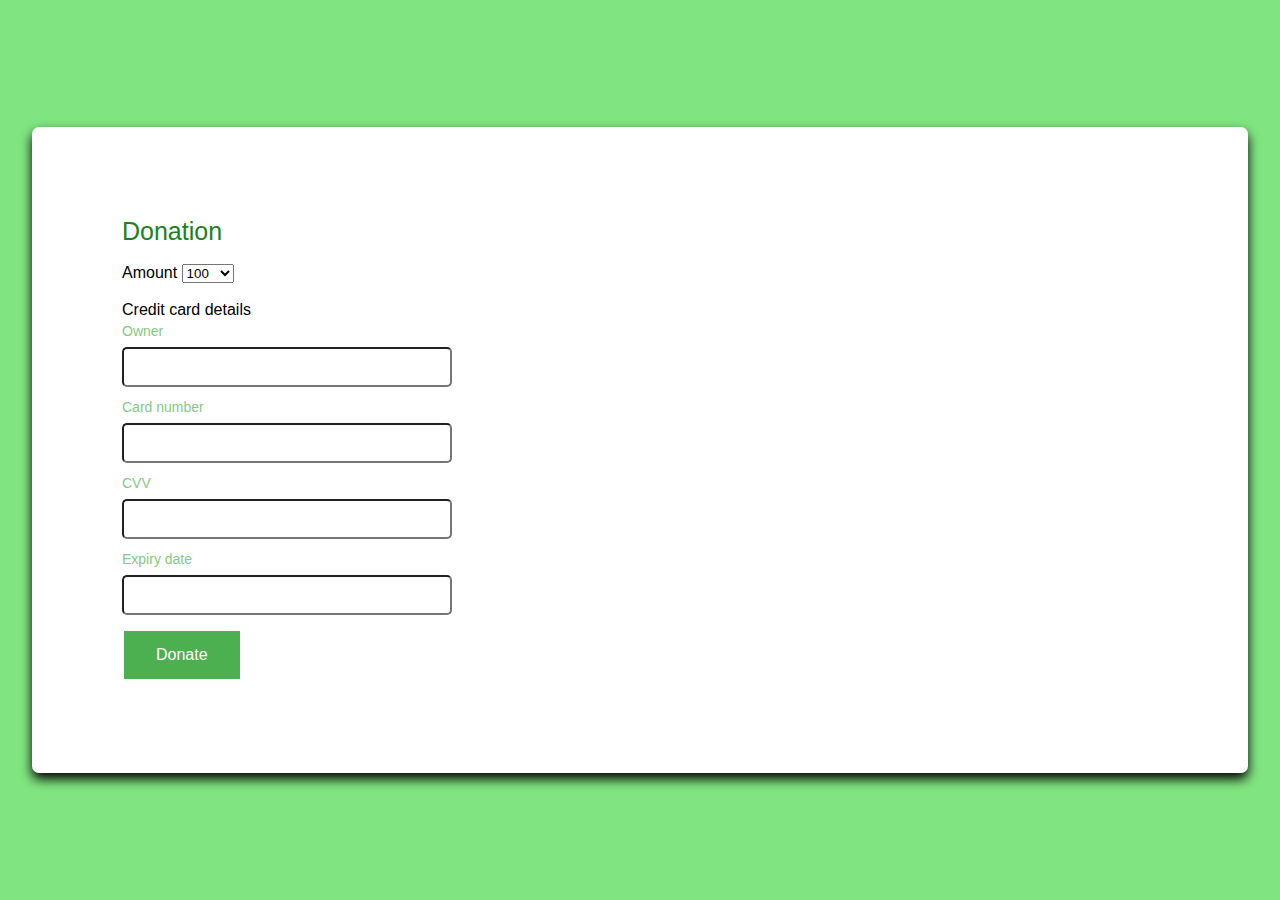
<file: purchase&donation.html>
<!DOCTYPE html>
<html>
    <head>
        <meta charset="utf-8">
        <meta name="description" content="width=device-width, initial-scale=1">
        <meta name="description" content="This is about ceylon tea">
        <title>Donation</title>
        <link rel="stylesheet" href="bookings.css">
    </head>
    <body>
       
      <div class ="container">
        <header>Donation</header>
        <form action="Y">
            <div class="form first">
                <div class="details donation">
                    
                             </div>
                             <br>
                                <div class="fields">
                                <div class="input-fields">
                                <form>
                                    <label for="amount">Amount</label>
                                    <select id="amount" name="amount">
                                      <option value="100">100</option>
                                      <option value="200">200</option>
                                      <option value="500">500</option>
                                      <option value="1000">1000</option>
                                    </select>
                                  </form> 
                                  </div>
                                  </div>
                                  <br>
                                  <span class ="title">Credit card details</span>
                                  <br>
                                  <div class="fields">
                                    <div class="input-field">
                                      <div id="owner"></div>
                                        <label>Owner</label>
                                        
                                        <input type="text" >
                                        </div>
                                    </div>
                                    <div class="fields">
                                      <div class="input-field">
                                      <div id="cardnum"></div>
                                          <label>Card number</label>
                                          <input type="text" >
                                      </div>
                                      <div class="fields">
                                        <div class="input-field">
                                          <div id="cvv"></div>
                                            <label>CVV</label>
                                            <input type="text" >
                                        </div>
                                        <div class="fields">
                                          <div class="input-field">
                                            <div id="expirydate"></div>
                                              <label>Expiry date</label>
                                              <input type="text" >
                                          </div>
                                          <button class="button" id="donatebtn">Donate</button>
                      <script src="main.js"></script>
                 </div>
            </div>
      </body>
   </html>
</file>
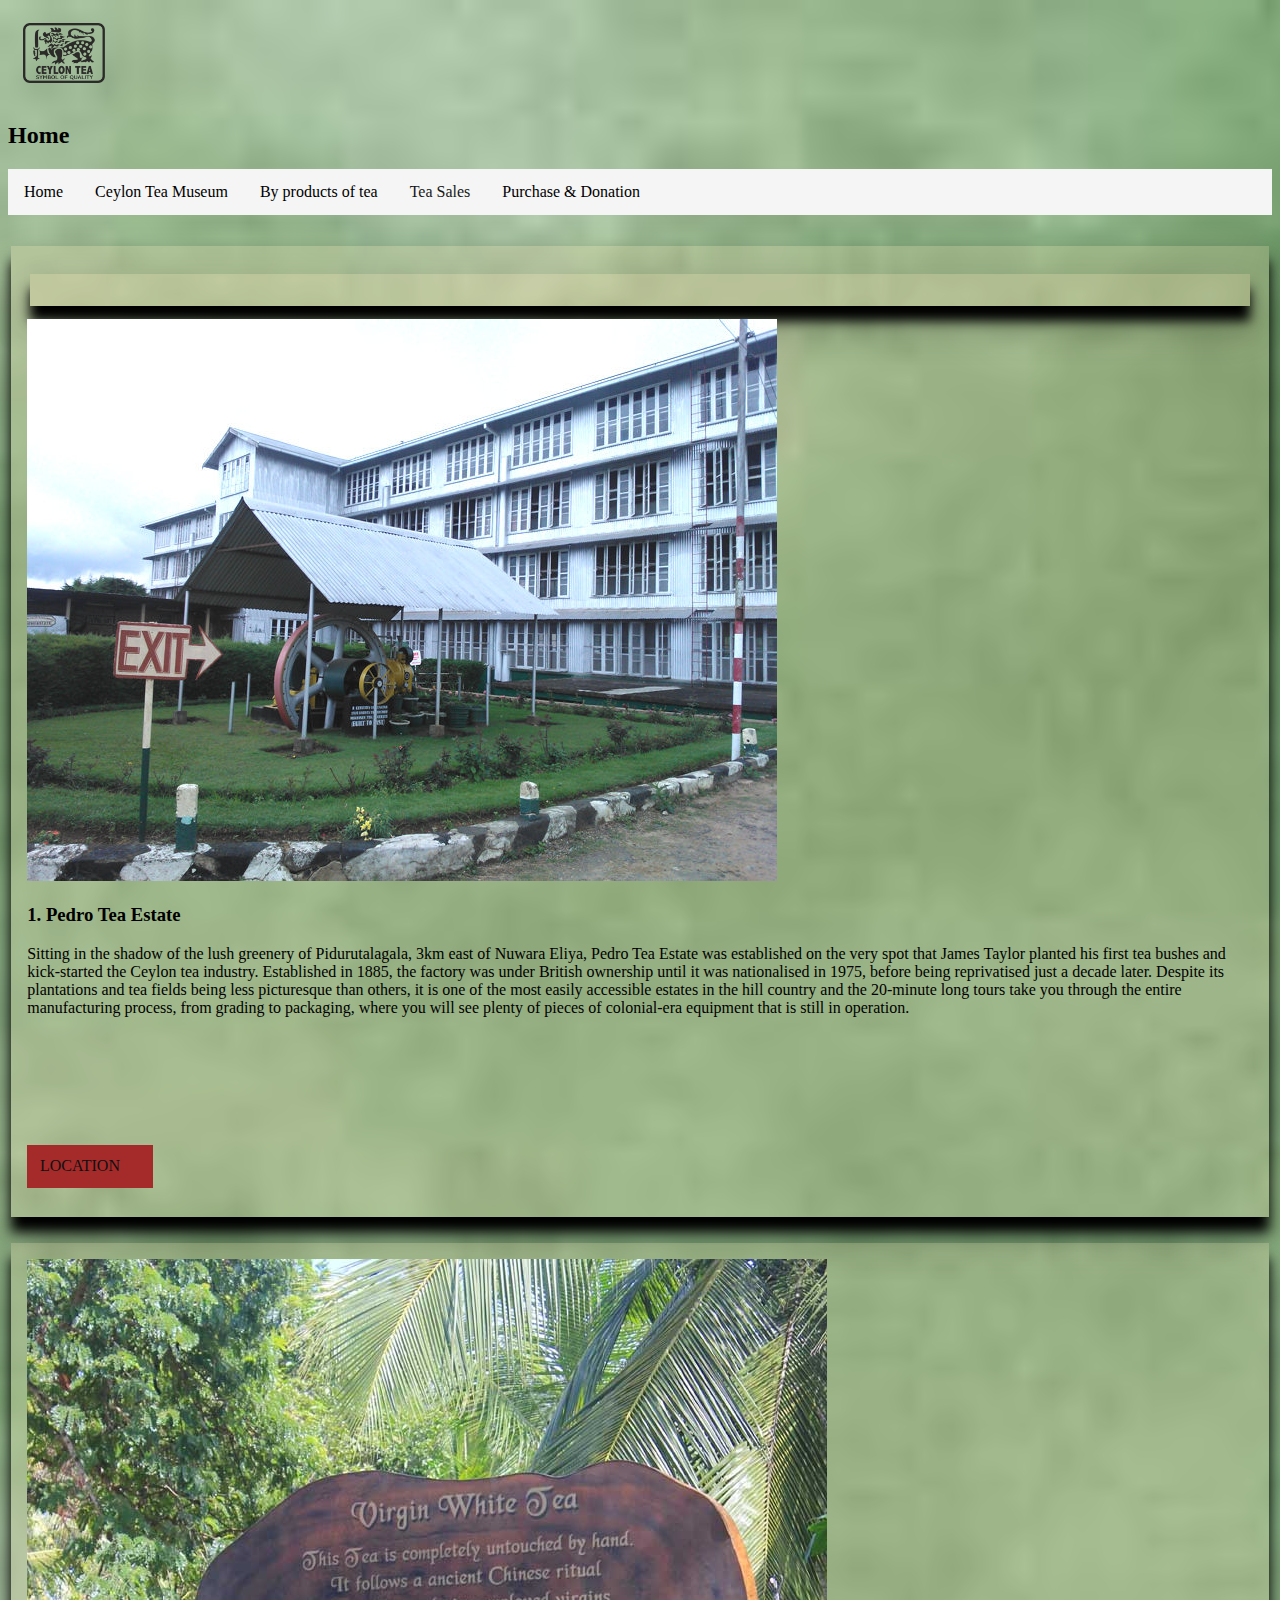
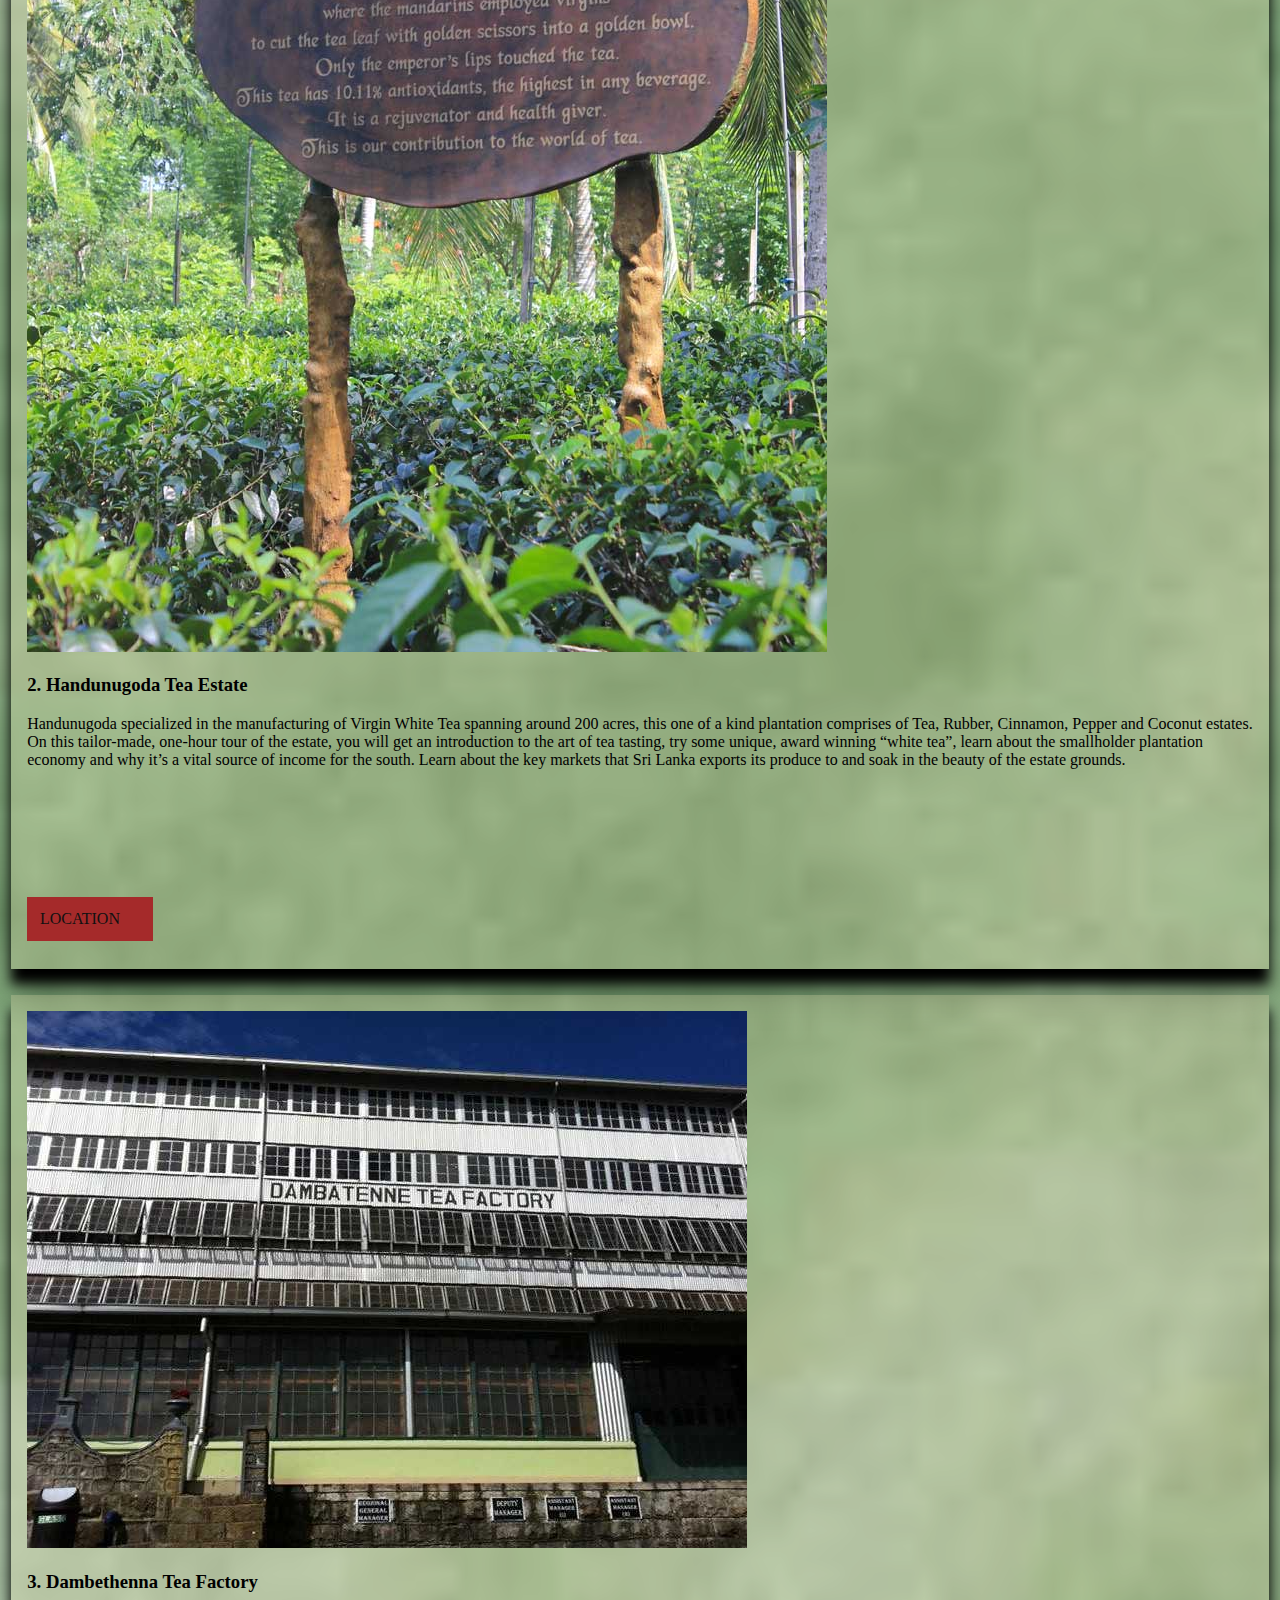
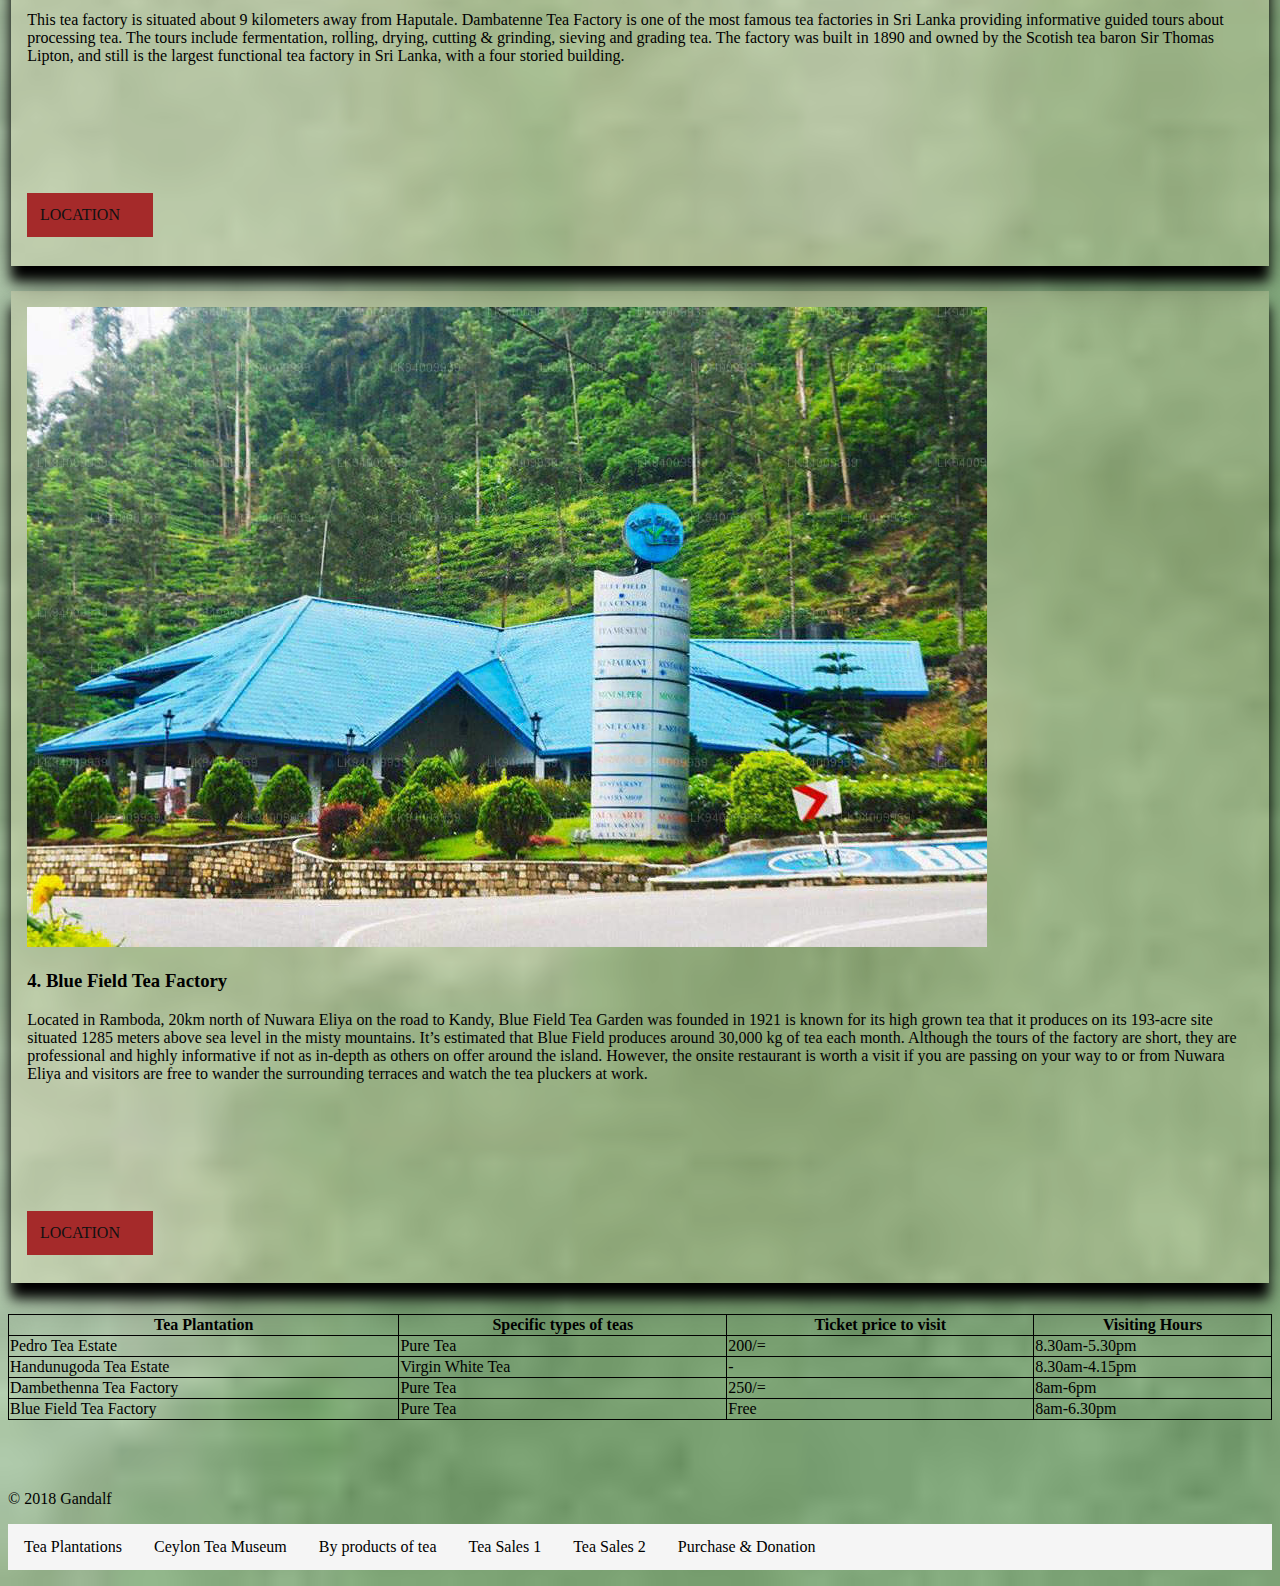
<file: tea plantations.html>
<!DOCTYPE html>
<html>
    <head>
        <meta charset="utf-8">
        <meta name="description" content="width=device-width, initial-scale=1">
        <meta name="description" content="This is about ceylon tea">
        <title>Tea Plantations of SL</title>
        <link rel="stylesheet" href="Styles.css">
    </head>
    <body>
            <img id="logo" src="Images/Main/Logo_pic.png"></a>
        <h2>Home</h2>
        <div class="navbar">
            <a href="Index.html">Home</a></a>
            <a href="museum.html">Ceylon Tea Museum</a></a>
            <a href="Byproducts.html">By products of tea</a></a>
              
            <div class="dropdown">
              <button class="dropbtn">Tea Sales<i class="fa fa-caret-down"></i>
              </button>
              <div class="dropdown-content">
              <a href="TeaSales1.html">Seller 1</a></a>
              <a href="TeaSales2.html">Seller 2</a></a>
              </div>
          </div> 
              <a href="purchase&donation.html">Purchase & Donation</a></a>
          </div>
    <br>
    <main>
      <div id="newsContainer">
          <section class="container">
            <div class="image container"></div>
              <img src="Images/Tea Plantations/Pedro Tea Estate.jpg" >

              <h3>1. Pedro Tea Estate</h3>
              <p>Sitting in the shadow of the lush greenery of Pidurutalagala, 3km east of Nuwara Eliya, Pedro Tea Estate was established on the very spot that James Taylor planted his first tea bushes and kick-started the Ceylon tea industry. Established in 1885, the factory was under British ownership until it was nationalised in 1975, before being reprivatised just a decade later. Despite its plantations and tea fields being less picturesque than others, it is one of the most easily accessible estates in the hill country and the 20-minute long tours take you through the entire manufacturing process, from grading to packaging, where you will see plenty of pieces of colonial-era equipment that is still in operation.</p>
              <a class="button" href="https://www.google.com/maps/dir//Pedro+Tea+Estate/data=!4m6!4m5!1m1!4e2!1m2!1m1!1s0x3ae3813ab2811e1b:0xcb6dc5c72b703fc4?sa=X&ved=2ahUKEwisqbOqyZT6AhXh1nMBHTymASYQ9Rd6BAhiEAM">Location</a>
          </section>
        <section class="container">
              <img src="Images/Tea Plantations/Handunugoda Tea Estate.jpg" >
              <h3>2. Handunugoda Tea Estate</h3>
              <p>Handunugoda specialized in the manufacturing of Virgin White Tea spanning around 200 acres, this one of a kind plantation comprises of Tea, Rubber, Cinnamon, Pepper and Coconut estates. On this tailor-made, one-hour tour of the estate, you will get an introduction to the art of tea tasting, try some unique, award winning “white tea”, learn about the smallholder plantation economy and why it’s a vital source of income for the south. Learn about the key markets that Sri Lanka exports its produce to and soak in the beauty of the estate grounds.</p>
              <a class="button" href="https://www.google.com/maps/dir/6.887946,79.8632827/handunugoda+tea+estate/@6.4315424,79.8397111,10z/data=!3m1!4b1!4m9!4m8!1m1!4e1!1m5!1m1!1s0x3ae16de17187b26b:0xfbd428d965a750e8!2m2!1d80.3638637!2d6.0119548">Location</a>
          </section>
          <section class="container">
              <img src="Images/Tea Plantations/Dambatenne Tea Factory.jpg" >
              <h3>3.	Dambethenna Tea Factory</h3>
              <p>This tea factory is situated about 9 kilometers away from Haputale. Dambatenne Tea Factory is one of the most famous tea factories in Sri Lanka providing informative guided tours about processing tea. The tours include fermentation, rolling, drying, cutting & grinding, sieving and grading tea. The factory was built in 1890 and owned by the Scotish tea baron Sir Thomas Lipton, and still is the largest functional tea factory in Sri Lanka, with a four storied building.</p>
              <a class="button" href="https://www.google.com/maps/dir/6.887946,79.8632827/Dambatenne+Tea+Factory,+Dambethenna+Tea+Factory,+Bandarawela/@6.7470375,80.1530901,10z/data=!3m1!4b1!4m9!4m8!1m1!4e1!1m5!1m1!1s0x3ae46e3a03f0b39f:0x5a9fa11ba0a11d69!2m2!1d81.0033932!2d6.7833157">Location</a>
          </section>
          <section class="container">
              <img src="Images/Tea Plantations/Blue Field Tea Factory.JPG" >
              <h3>4.	Blue Field Tea Factory</h3>
              <p>Located in Ramboda, 20km north of Nuwara Eliya on the road to Kandy, Blue Field Tea Garden was founded in 1921 is known for its high grown tea that it produces on its 193-acre site situated 1285 meters above sea level in the misty mountains. It’s estimated that Blue Field produces around 30,000 kg of tea each month. Although the tours of the factory are short, they are professional and highly informative if not as in-depth as others on offer around the island. However, the onsite restaurant is worth a visit if you are passing on your way to or from Nuwara Eliya and visitors are free to wander the surrounding terraces and watch the tea pluckers at work.</p>
              <a class="button" href="https://www.google.com/maps/dir//4.%09Blue+Field+Tea+Factory/data=!4m6!4m5!1m1!4e2!1m2!1m1!1s0x3ae378df2907ea33:0x811d5c3dded97ef8?sa=X&ved=2ahUKEwjvjKuRzJT6AhVEWXwKHZL0An0Q9Rd6BAhrEAQ">Location</a>
          </section>
     </div>
     <br>
     <table style="width:100%" id="table, th, td">
        <tr>
          <th>Tea Plantation</th>
          <th>Specific types of teas</th> 
          <th>Ticket price to visit</th>
          <th>Visiting Hours</th>
        </tr>
        <tr>
          <td>Pedro Tea Estate</td>
          <td>Pure Tea</td>
          <td>200/=</td>
          <td>8.30am-5.30pm</td>
        </tr>
        <tr>
          <td>Handunugoda Tea Estate</td>
          <td>Virgin White Tea </td>
          <td>-</td>
           <td>8.30am-4.15pm</td>
        </tr>
         <tr>
          <td>Dambethenna Tea Factory</td>
          <td>Pure Tea</td>
          <td>250/=</td>
          <td>8am-6pm</td>
        </tr>
           <tr>
          <td>Blue Field Tea Factory</td>
          <td>Pure Tea</td>
          <td>Free</td>
          <td>8am-6.30pm</td>
        </tr>
     </table>
  </main>
          
    </body>
    <footer>
      <br>
      <br>
      <br>
      <p>© 2018 Gandalf
        <div class="navbar">
       <a href="Tea Plantations.html">Tea Plantations</a></a>
       <a href="Museum.html">Ceylon Tea Museum</a></a>
       <a href="Byproducts.html">By products of tea</a></a>
       <a href="TeaSales1.html">Tea Sales 1</a></a>
       <a href="TeaSales2.html">Tea Sales 2</a></a>
      <a href="Purchase&Donation.html">Purchase & Donation</a></a>
      </div></p>
  </footer>
  </html>
</file>
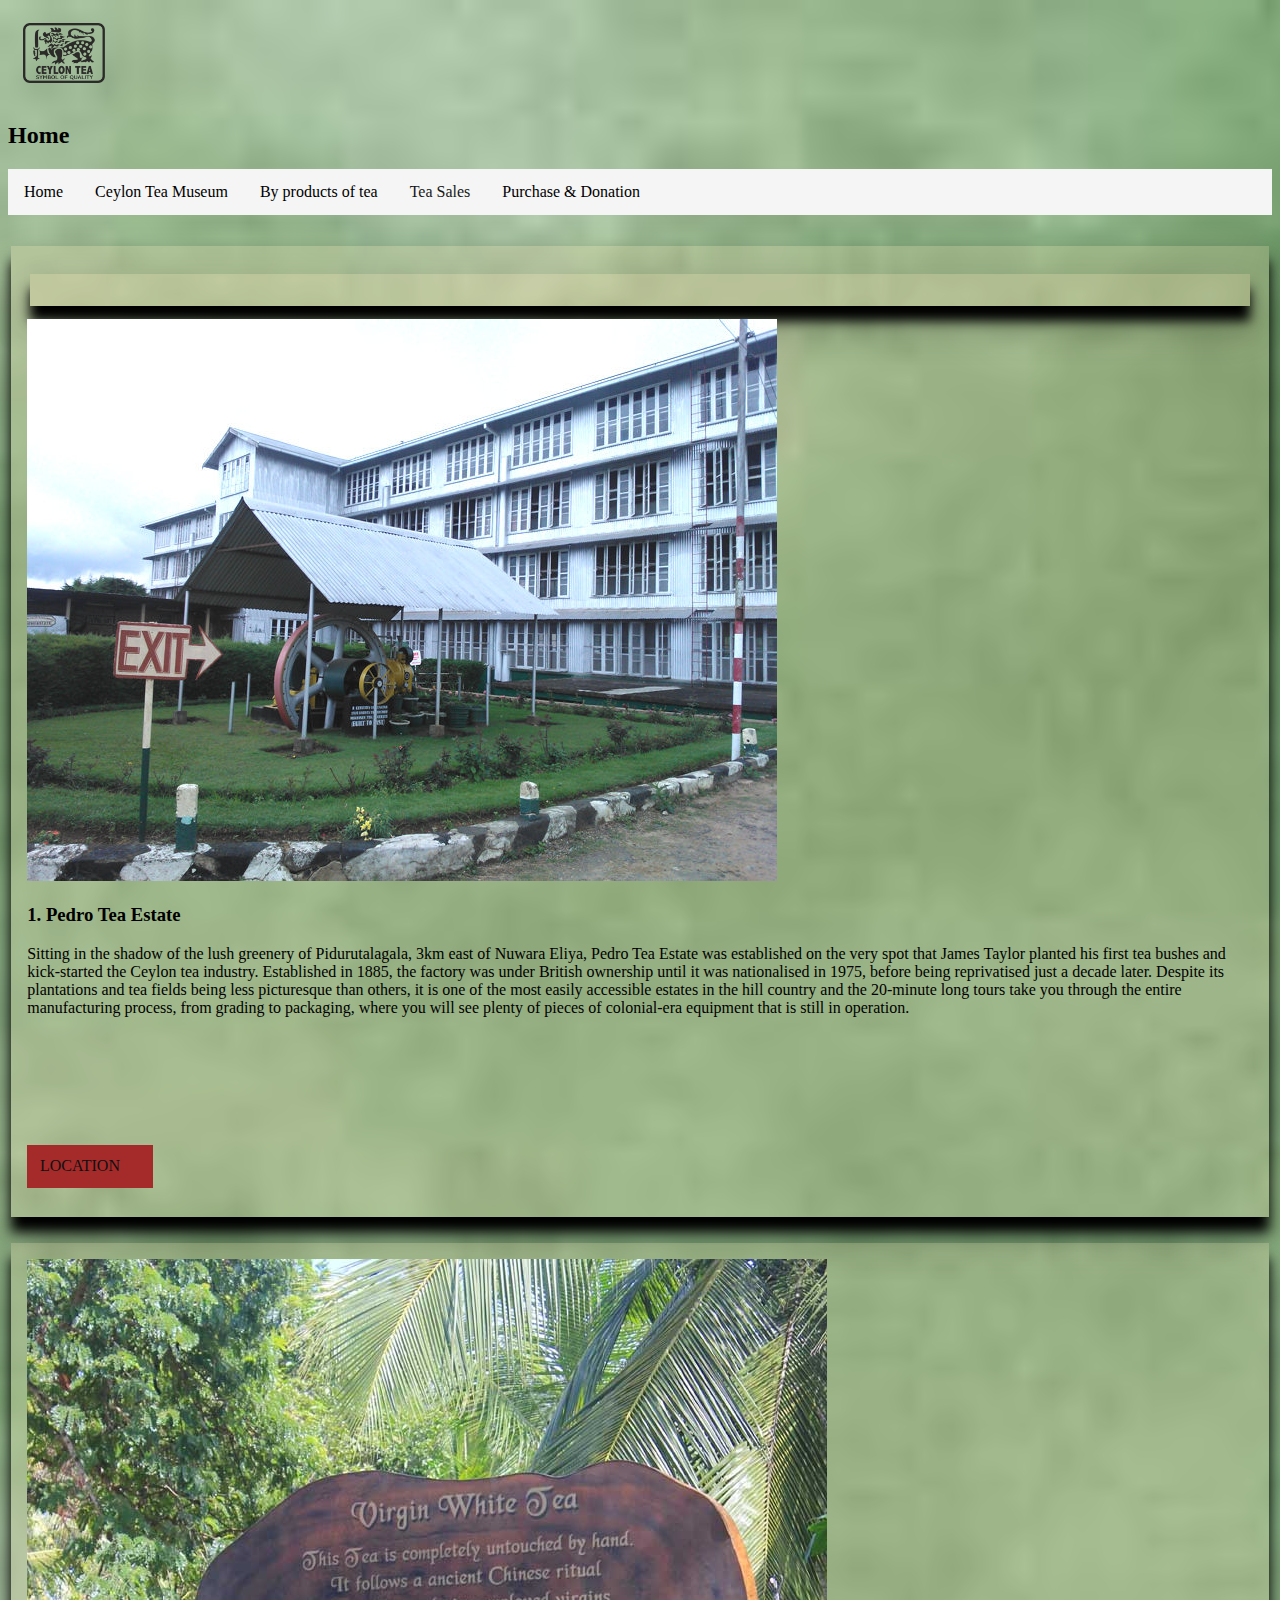
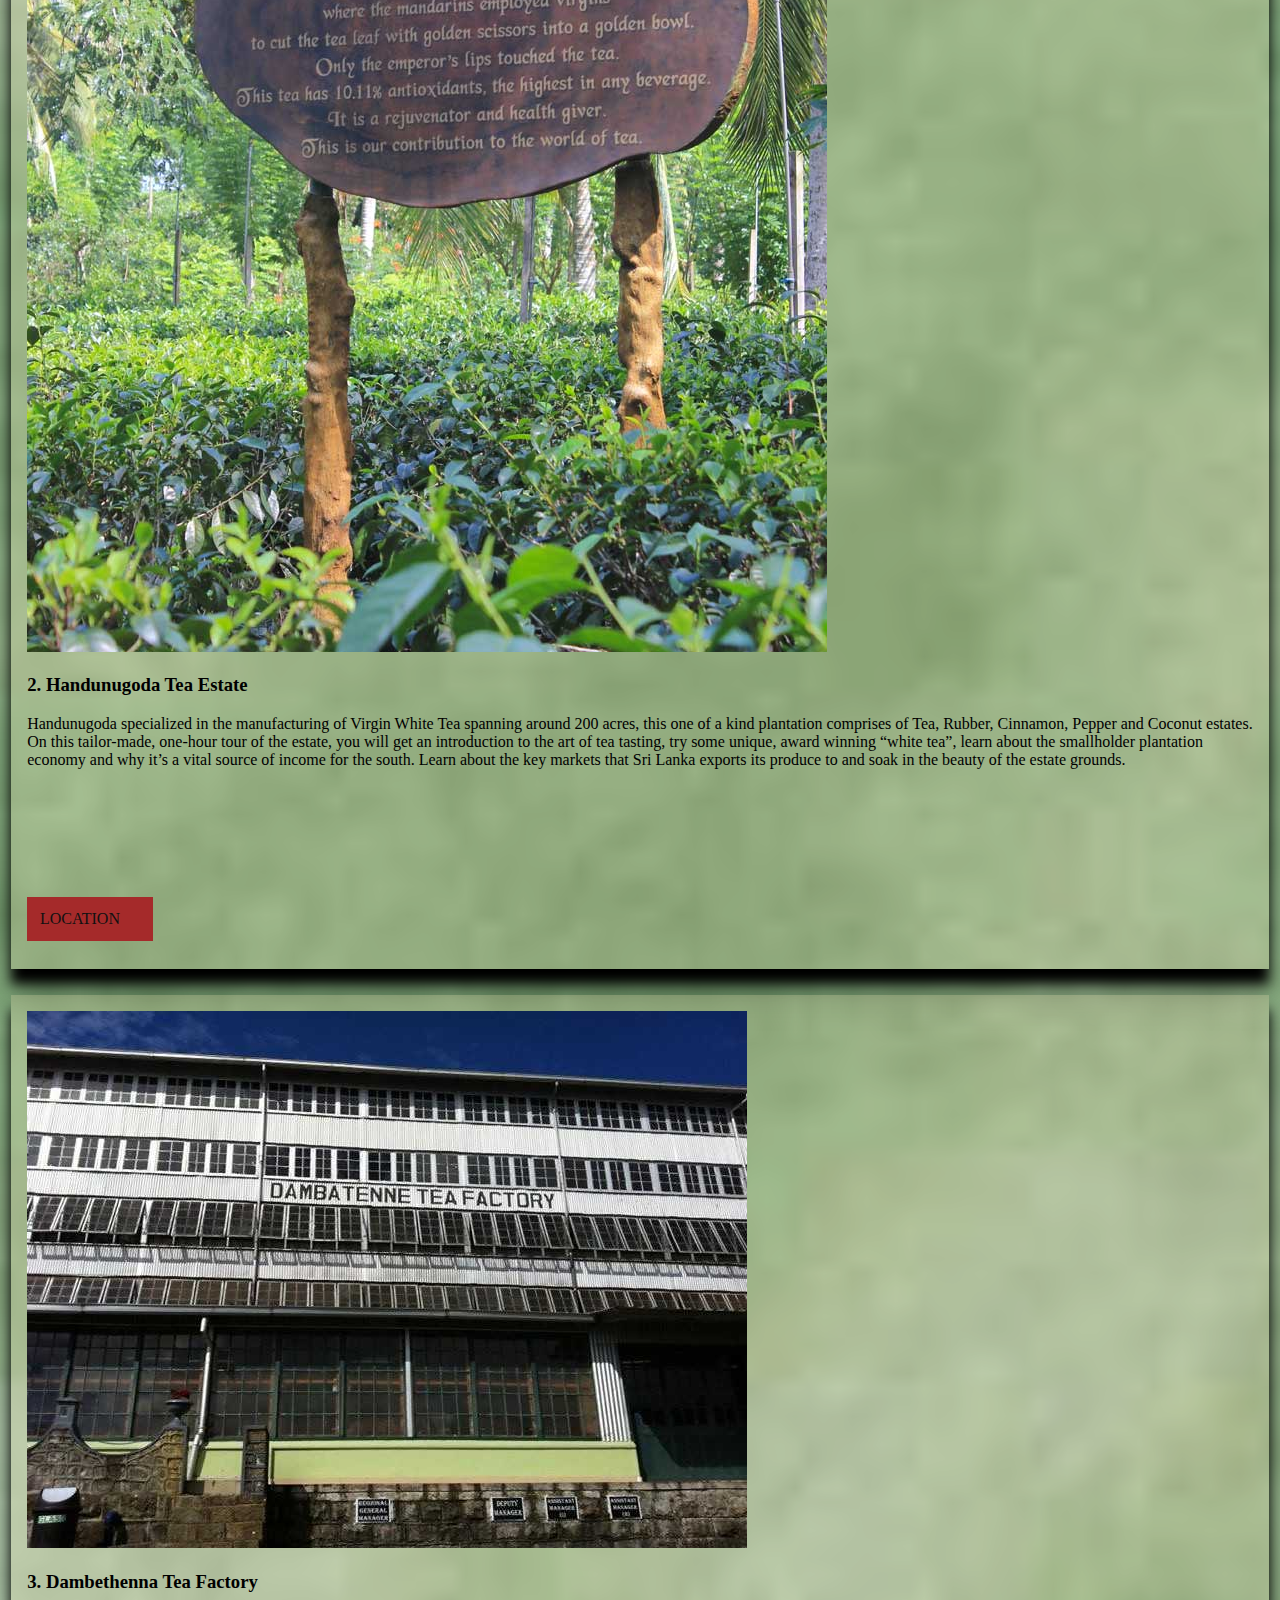
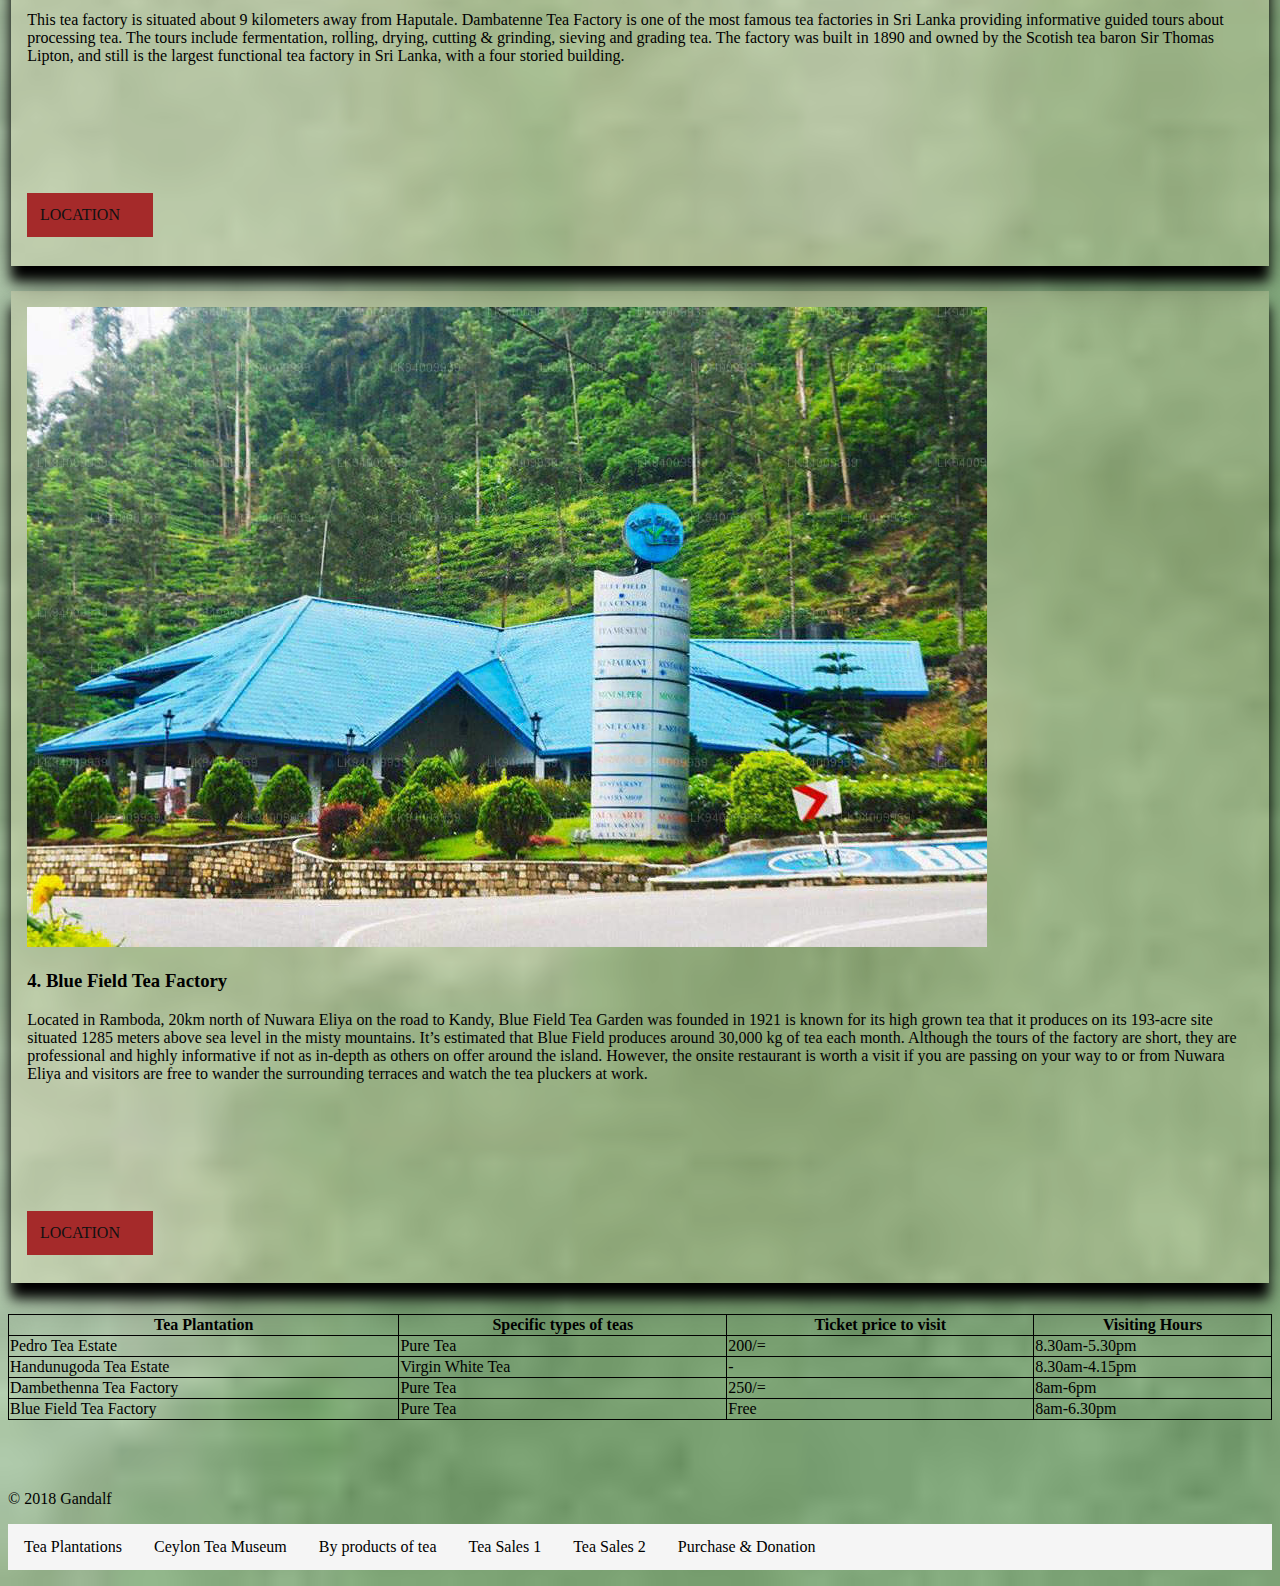
<file: Tea Plantations.html>
<!DOCTYPE html>
<html>
    <head>
        <meta charset="utf-8">
        <meta name="description" content="width=device-width, initial-scale=1">
        <meta name="description" content="This is about ceylon tea">
        <title>Tea Plantations of SL</title>
        <link rel="stylesheet" href="Styles.css">
    </head>
    <body>
            <img id="logo" src="Images/Main/Logo_pic.png"></a>
        <h2>Home</h2>
        <div class="navbar">
            <a href="index.html">Home</a></a>
            <a href="Museum.html">Ceylon Tea Museum</a></a>
            <a href="Byproducts.html">By products of tea</a></a>
              
            <div class="dropdown">
              <button class="dropbtn">Tea Sales<i class="fa fa-caret-down"></i>
              </button>
              <div class="dropdown-content">
              <a href="TeaSales1.html">Seller 1</a></a>
              <a href="TeaSales2.html">Seller 2</a></a>
              </div>
          </div> 
              <a href="Purchase&Donation.html">Purchase & Donation</a></a>
          </div>
    <br>
    <main>
      <div id="newsContainer">
          <section class="container">
            <div class="image container"></div>
              <img src="Images/Tea Plantations/Pedro Tea Estate.jpg" >

              <h3>1. Pedro Tea Estate</h3>
              <p>Sitting in the shadow of the lush greenery of Pidurutalagala, 3km east of Nuwara Eliya, Pedro Tea Estate was established on the very spot that James Taylor planted his first tea bushes and kick-started the Ceylon tea industry. Established in 1885, the factory was under British ownership until it was nationalised in 1975, before being reprivatised just a decade later. Despite its plantations and tea fields being less picturesque than others, it is one of the most easily accessible estates in the hill country and the 20-minute long tours take you through the entire manufacturing process, from grading to packaging, where you will see plenty of pieces of colonial-era equipment that is still in operation.</p>
              <a class="button" href="https://www.google.com/maps/dir//Pedro+Tea+Estate/data=!4m6!4m5!1m1!4e2!1m2!1m1!1s0x3ae3813ab2811e1b:0xcb6dc5c72b703fc4?sa=X&ved=2ahUKEwisqbOqyZT6AhXh1nMBHTymASYQ9Rd6BAhiEAM">Location</a>
          </section>
        <section class="container">
              <img src="Images/Tea Plantations/Handunugoda Tea Estate.jpg" >
              <h3>2. Handunugoda Tea Estate</h3>
              <p>Handunugoda specialized in the manufacturing of Virgin White Tea spanning around 200 acres, this one of a kind plantation comprises of Tea, Rubber, Cinnamon, Pepper and Coconut estates. On this tailor-made, one-hour tour of the estate, you will get an introduction to the art of tea tasting, try some unique, award winning “white tea”, learn about the smallholder plantation economy and why it’s a vital source of income for the south. Learn about the key markets that Sri Lanka exports its produce to and soak in the beauty of the estate grounds.</p>
              <a class="button" href="https://www.google.com/maps/dir/6.887946,79.8632827/handunugoda+tea+estate/@6.4315424,79.8397111,10z/data=!3m1!4b1!4m9!4m8!1m1!4e1!1m5!1m1!1s0x3ae16de17187b26b:0xfbd428d965a750e8!2m2!1d80.3638637!2d6.0119548">Location</a>
          </section>
          <section class="container">
              <img src="Images/Tea Plantations/Dambatenne Tea Factory.jpg" >
              <h3>3.	Dambethenna Tea Factory</h3>
              <p>This tea factory is situated about 9 kilometers away from Haputale. Dambatenne Tea Factory is one of the most famous tea factories in Sri Lanka providing informative guided tours about processing tea. The tours include fermentation, rolling, drying, cutting & grinding, sieving and grading tea. The factory was built in 1890 and owned by the Scotish tea baron Sir Thomas Lipton, and still is the largest functional tea factory in Sri Lanka, with a four storied building.</p>
              <a class="button" href="https://www.google.com/maps/dir/6.887946,79.8632827/Dambatenne+Tea+Factory,+Dambethenna+Tea+Factory,+Bandarawela/@6.7470375,80.1530901,10z/data=!3m1!4b1!4m9!4m8!1m1!4e1!1m5!1m1!1s0x3ae46e3a03f0b39f:0x5a9fa11ba0a11d69!2m2!1d81.0033932!2d6.7833157">Location</a>
          </section>
          <section class="container">
              <img src="Images/Tea Plantations/Blue Field Tea Factory.JPG" >
              <h3>4.	Blue Field Tea Factory</h3>
              <p>Located in Ramboda, 20km north of Nuwara Eliya on the road to Kandy, Blue Field Tea Garden was founded in 1921 is known for its high grown tea that it produces on its 193-acre site situated 1285 meters above sea level in the misty mountains. It’s estimated that Blue Field produces around 30,000 kg of tea each month. Although the tours of the factory are short, they are professional and highly informative if not as in-depth as others on offer around the island. However, the onsite restaurant is worth a visit if you are passing on your way to or from Nuwara Eliya and visitors are free to wander the surrounding terraces and watch the tea pluckers at work.</p>
              <a class="button" href="https://www.google.com/maps/dir//4.%09Blue+Field+Tea+Factory/data=!4m6!4m5!1m1!4e2!1m2!1m1!1s0x3ae378df2907ea33:0x811d5c3dded97ef8?sa=X&ved=2ahUKEwjvjKuRzJT6AhVEWXwKHZL0An0Q9Rd6BAhrEAQ">Location</a>
          </section>
     </div>
     <br>
     <table style="width:100%" id="table, th, td">
        <tr>
          <th>Tea Plantation</th>
          <th>Specific types of teas</th> 
          <th>Ticket price to visit</th>
          <th>Visiting Hours</th>
        </tr>
        <tr>
          <td>Pedro Tea Estate</td>
          <td>Pure Tea</td>
          <td>200/=</td>
          <td>8.30am-5.30pm</td>
        </tr>
        <tr>
          <td>Handunugoda Tea Estate</td>
          <td>Virgin White Tea </td>
          <td>-</td>
           <td>8.30am-4.15pm</td>
        </tr>
         <tr>
          <td>Dambethenna Tea Factory</td>
          <td>Pure Tea</td>
          <td>250/=</td>
          <td>8am-6pm</td>
        </tr>
           <tr>
          <td>Blue Field Tea Factory</td>
          <td>Pure Tea</td>
          <td>Free</td>
          <td>8am-6.30pm</td>
        </tr>
     </table>
  </main>
          
    </body>
    <footer>
      <br>
      <br>
      <br>
      <p>© 2018 Gandalf
        <div class="navbar">
       <a href="Tea Plantations.html">Tea Plantations</a></a>
       <a href="Museum.html">Ceylon Tea Museum</a></a>
       <a href="Byproducts.html">By products of tea</a></a>
       <a href="TeaSales1.html">Tea Sales 1</a></a>
       <a href="TeaSales2.html">Tea Sales 2</a></a>
      <a href="Purchase&Donation.html">Purchase & Donation</a></a>
      </div></p>
  </footer>
  </html>
</file>
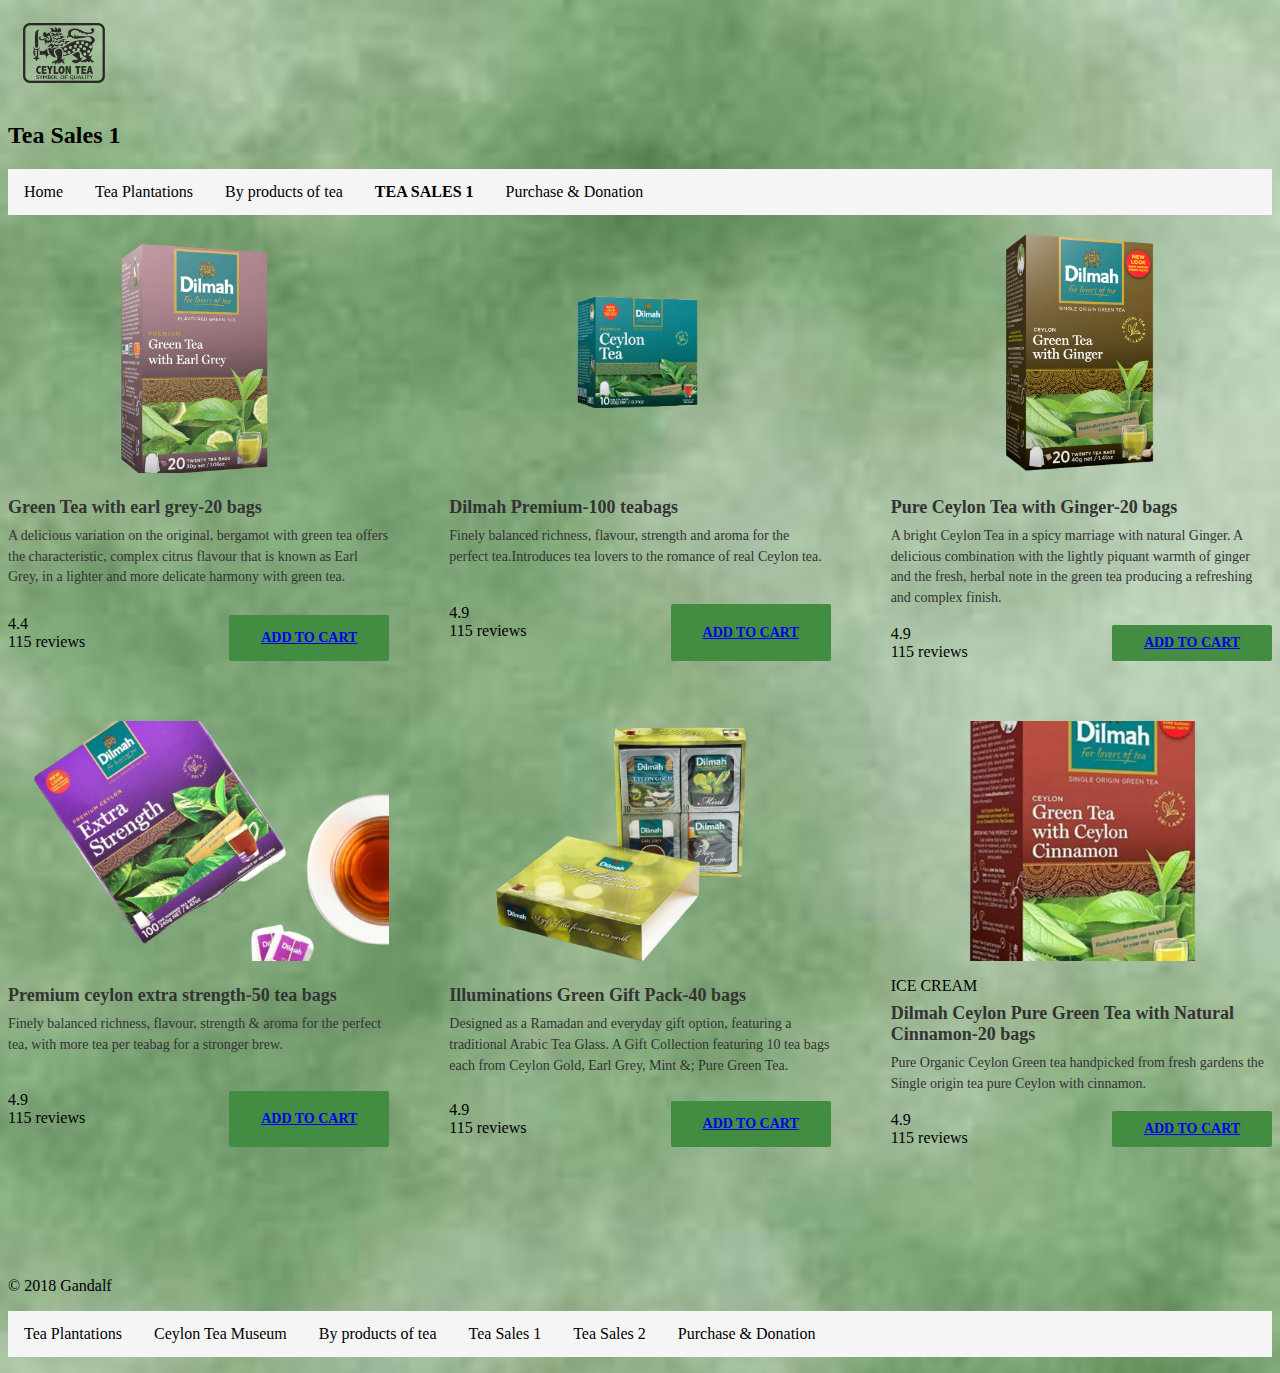
<file: teaSales1.html>
<!DOCTYPE html>
<html>

<head>
  <meta charset="utf-8">
  <meta name="description" content="width=device-width, initial-scale=1">
  <meta name="description" content="This is about ceylon tea">
  <title>Tea Sales 1</title>
  <link rel="stylesheet" href="TeaSales1.css">
</head>

<body>
       <img id="logo" src="Images/Main/Logo_pic.png"></a>
    <h2>Tea Sales 1</h2>
    <div class="navbar">
        <a href="Index.html">Home</a>
        <a href="Tea Plantations.html">Tea Plantations</a></a>
        <a href="Byproducts.html">By products of tea</a></a>
  
      <div class="dropdown">
        <button class="dropbtn">Tea Sales 1<i class="fa fa-caret-down"></i>
        </button>
        <div class="dropdown-content">
          <a href="TeaSales1.html">Seller 1</a></a>
          <a href="TeaSales2.html">Seller 2</a></a>
        </div>
      </div>
      <a href="purchase&donation.html">Purchase & Donation</a></a>
    </div>
    <br>
    <section class="products-section">
      <div class="product-card">
      <img src="Images/Tea Sales 1/Product1.webp"/>
      <div class="product-card-content">
        <div class="product-name">Green Tea with earl grey-20 bags</div>
        <p class="product-description">A delicious variation on the original, bergamot with green tea offers the characteristic, complex citrus flavour that is known as Earl Grey, in a lighter and more delicate harmony with green tea.</p>
      </div>
      <div class="product-card-footer">
        <div class="product-reviews-wrapper">
          <div class="product-rating">
            <span>4.4</span>
          </div>
          <div class="product-review">115 reviews</div>
        </div>
        <div class="button-wrapper">
             <button><a href="https://shop.dilmahtea.com/products/green-tea-with-earl-grey-20-tea-bags">Add to cart</a></button>
        </div>
      </div>
    </div>
        <div class="product-card">
      <img src="Images/Tea Sales 1/Product2.png"/>
      <div class="product-card-content">
        <div class="product-name">Dilmah Premium-100 teabags</div>
        <p class="product-description">Finely balanced richness, flavour, strength and aroma for the perfect tea.Introduces tea lovers to the romance of real Ceylon tea. </p>
      </div>
      <div class="product-card-footer">
        <div class="product-reviews-wrapper">
          <div class="product-rating">
            <span>4.9</span>
          </div>
          <div class="product-review">115 reviews</div>
        </div>
        <div class="button-wrapper">
             <button><a href="https://ceylontea.store/products/dilmahtea">Add to cart</a></button>
        </div>
      </div>
    </div>
        <div class="product-card">
      <img src="Images/Tea Sales 1/Product3.webp"/>
      <div class="product-card-content">
        <div class="product-name">  Pure Ceylon Tea with Ginger-20 bags </div>
        <p class="product-description">A bright Ceylon Tea in a spicy marriage with natural Ginger. A delicious combination with the lightly piquant warmth of ginger and the fresh, herbal note in the green tea producing a refreshing and complex finish.
        </p>
      </div>
      <div class="product-card-footer">
        <div class="product-reviews-wrapper">
          <div class="product-rating">
            <span>4.9</span>
          </div>
          <div class="product-review">115 reviews</div>
        </div>
        <div class="button-wrapper">
             <button><a href="https://shop.dilmahtea.com/products/pure-ceylon-green-tea-with-ginger-20-tea-bags ">Add to cart</a></button>
        </div>
      </div>
    </div>
        <div class="product-card">
      <img src="Images/Tea Sales 1/Product4.png"/>
      <div class="product-card-content">
        <div class="product-name">Premium ceylon extra strength-50 tea bags</div>
        <p class="product-description">Finely balanced richness, flavour, strength & aroma for the perfect tea, with more tea per teabag for a stronger brew.</p>
      </div>
      <div class="product-card-footer">
        <div class="product-reviews-wrapper">
          <div class="product-rating">
            <span>4.9</span>
          </div>
          <div class="product-review">115 reviews</div>
        </div>
        <div class="button-wrapper">
             <button><a href="https://shop.dilmahtea.com/products/premium-ceylon-extra-strength-50-string-and-tag-tea-bags">Add to cart</a></button>
        </div>
      </div>
    </div>
      <div class="product-card">
      <img src="Images/Tea Sales 1/Product5.png"/>
      <div class="product-card-content">

        <div class="product-name">Illuminations Green Gift Pack-40 bags</div>
        <p class="product-description">Designed as a Ramadan and everyday gift option, featuring a traditional Arabic Tea Glass. A Gift Collection featuring 10 tea bags each from Ceylon Gold, Earl Grey, Mint &; Pure Green Tea.</p>
      </div>
      <div class="product-card-footer">
        <div class="product-reviews-wrapper">
          <div class="product-rating">
            <span>4.9</span>
          </div>
          <div class="product-review">115 reviews</div>
        </div>
        <div class="button-wrapper">
             <button><a href="https://shop.dilmahtea.com/products/illuminations-green-gift-pack-40-tea-bags">Add to cart</a></button>
        </div>
      </div>
    </div>
        <div class="product-card">
      <img src="Images/Tea Sales 1/Product6.png"/>
      <div class="product-card-content">
        <span class="product-category">ICE CREAM</span>
        <div class="product-name">Dilmah Ceylon Pure Green Tea with Natural Cinnamon-20 bags</div>
        <p class="product-description">Pure Organic Ceylon Green tea handpicked from fresh gardens
          the Single origin tea pure Ceylon with cinnamon.</p>
      </div>
      <div class="product-card-footer">
        <div class="product-reviews-wrapper">
          <div class="product-rating">
            <span>4.9</span>
          </div>
          <div class="product-review">115 reviews</div>
        </div>
        <div class="button-wrapper">
             <button><a href="https://ceylonteabrew.com/pure-green-tea-with-ceylon-cinnamon/">Add to cart</a></button>
        </div>
      </div>
    </div>
    </section> 
    </body>
    <footer>
      <br>
      <br>
      <br>
      <p>© 2018 Gandalf
        <div class="navbar">
       <a href="Tea Plantations.html">Tea Plantations</a></a>
       <a href="Museum.html">Ceylon Tea Museum</a></a>
       <a href="Byproducts.html">By products of tea</a></a>
       <a href="TeaSales1.html">Tea Sales 1</a></a>
       <a href="TeaSales2.html">Tea Sales 2</a></a>
      <a href="Purchase&Donation.html">Purchase & Donation</a></a>
      </div></p>
  </footer>
    </html>
</file>
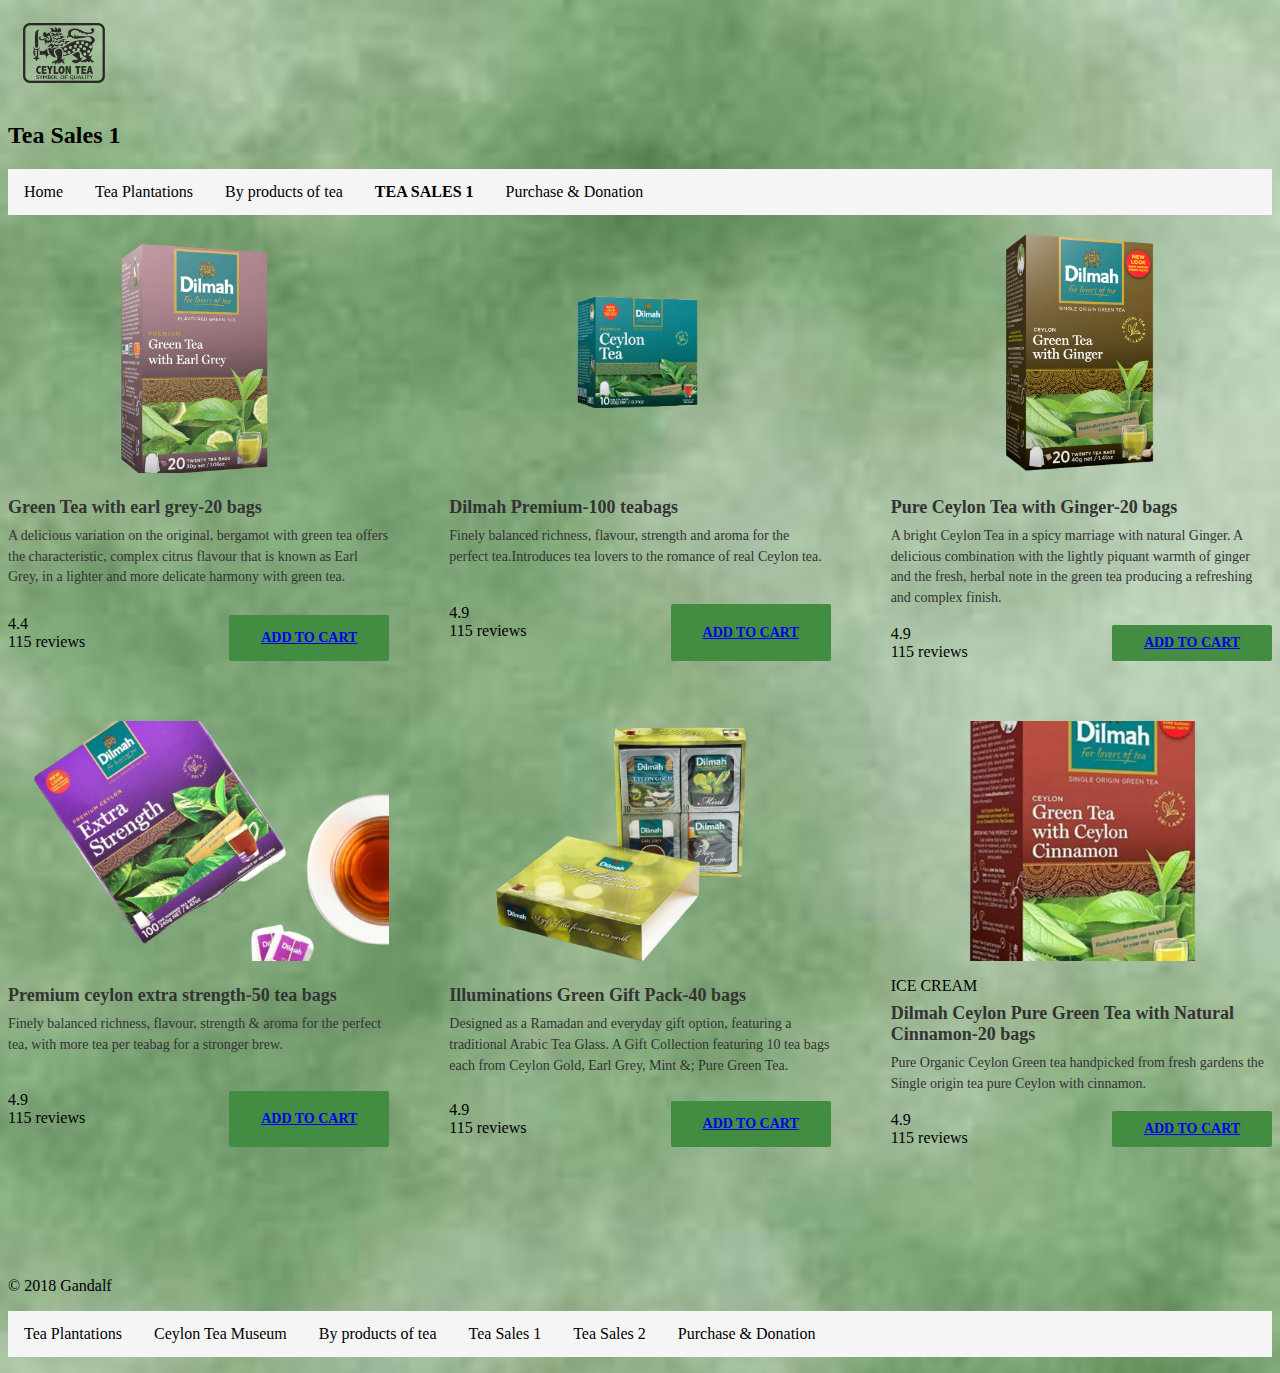
<file: TeaSales1.html>
<!DOCTYPE html>
<html>

<head>
  <meta charset="utf-8">
  <meta name="description" content="width=device-width, initial-scale=1">
  <meta name="description" content="This is about ceylon tea">
  <title>Tea Sales 1</title>
  <link rel="stylesheet" href="TeaSales1.css">
</head>

<body>
       <img id="logo" src="Images/Main/Logo_pic.png"></a>
    <h2>Tea Sales 1</h2>
    <div class="navbar">
        <a href="index.html">Home</a>
        <a href="Tea Plantations.html">Tea Plantations</a></a>
        <a href="Byproducts.html">By products of tea</a></a>
  
      <div class="dropdown">
        <button class="dropbtn">Tea Sales 1<i class="fa fa-caret-down"></i>
        </button>
        <div class="dropdown-content">
          <a href="TeaSales1.html">Seller 1</a></a>
          <a href="TeaSales2.html">Seller 2</a></a>
        </div>
      </div>
      <a href="Purchase&Donation.html">Purchase & Donation</a></a>
    </div>
    <br>
    <section class="products-section">
      <div class="product-card">
      <img src="Images/Tea Sales 1/Product1.webp"/>
      <div class="product-card-content">
        <div class="product-name">Green Tea with earl grey-20 bags</div>
        <p class="product-description">A delicious variation on the original, bergamot with green tea offers the characteristic, complex citrus flavour that is known as Earl Grey, in a lighter and more delicate harmony with green tea.</p>
      </div>
      <div class="product-card-footer">
        <div class="product-reviews-wrapper">
          <div class="product-rating">
            <span>4.4</span>
          </div>
          <div class="product-review">115 reviews</div>
        </div>
        <div class="button-wrapper">
             <button><a href="https://shop.dilmahtea.com/products/green-tea-with-earl-grey-20-tea-bags">Add to cart</a></button>
        </div>
      </div>
    </div>
        <div class="product-card">
      <img src="Images/Tea Sales 1/Product2.png"/>
      <div class="product-card-content">
        <div class="product-name">Dilmah Premium-100 teabags</div>
        <p class="product-description">Finely balanced richness, flavour, strength and aroma for the perfect tea.Introduces tea lovers to the romance of real Ceylon tea. </p>
      </div>
      <div class="product-card-footer">
        <div class="product-reviews-wrapper">
          <div class="product-rating">
            <span>4.9</span>
          </div>
          <div class="product-review">115 reviews</div>
        </div>
        <div class="button-wrapper">
             <button><a href="https://ceylontea.store/products/dilmahtea">Add to cart</a></button>
        </div>
      </div>
    </div>
        <div class="product-card">
      <img src="Images/Tea Sales 1/Product3.webp"/>
      <div class="product-card-content">
        <div class="product-name">  Pure Ceylon Tea with Ginger-20 bags </div>
        <p class="product-description">A bright Ceylon Tea in a spicy marriage with natural Ginger. A delicious combination with the lightly piquant warmth of ginger and the fresh, herbal note in the green tea producing a refreshing and complex finish.
        </p>
      </div>
      <div class="product-card-footer">
        <div class="product-reviews-wrapper">
          <div class="product-rating">
            <span>4.9</span>
          </div>
          <div class="product-review">115 reviews</div>
        </div>
        <div class="button-wrapper">
             <button><a href="https://shop.dilmahtea.com/products/pure-ceylon-green-tea-with-ginger-20-tea-bags ">Add to cart</a></button>
        </div>
      </div>
    </div>
        <div class="product-card">
      <img src="Images/Tea Sales 1/Product4.png"/>
      <div class="product-card-content">
        <div class="product-name">Premium ceylon extra strength-50 tea bags</div>
        <p class="product-description">Finely balanced richness, flavour, strength & aroma for the perfect tea, with more tea per teabag for a stronger brew.</p>
      </div>
      <div class="product-card-footer">
        <div class="product-reviews-wrapper">
          <div class="product-rating">
            <span>4.9</span>
          </div>
          <div class="product-review">115 reviews</div>
        </div>
        <div class="button-wrapper">
             <button><a href="https://shop.dilmahtea.com/products/premium-ceylon-extra-strength-50-string-and-tag-tea-bags">Add to cart</a></button>
        </div>
      </div>
    </div>
      <div class="product-card">
      <img src="Images/Tea Sales 1/Product5.png"/>
      <div class="product-card-content">

        <div class="product-name">Illuminations Green Gift Pack-40 bags</div>
        <p class="product-description">Designed as a Ramadan and everyday gift option, featuring a traditional Arabic Tea Glass. A Gift Collection featuring 10 tea bags each from Ceylon Gold, Earl Grey, Mint &; Pure Green Tea.</p>
      </div>
      <div class="product-card-footer">
        <div class="product-reviews-wrapper">
          <div class="product-rating">
            <span>4.9</span>
          </div>
          <div class="product-review">115 reviews</div>
        </div>
        <div class="button-wrapper">
             <button><a href="https://shop.dilmahtea.com/products/illuminations-green-gift-pack-40-tea-bags">Add to cart</a></button>
        </div>
      </div>
    </div>
        <div class="product-card">
      <img src="Images/Tea Sales 1/Product6.png"/>
      <div class="product-card-content">
        <span class="product-category">ICE CREAM</span>
        <div class="product-name">Dilmah Ceylon Pure Green Tea with Natural Cinnamon-20 bags</div>
        <p class="product-description">Pure Organic Ceylon Green tea handpicked from fresh gardens
          the Single origin tea pure Ceylon with cinnamon.</p>
      </div>
      <div class="product-card-footer">
        <div class="product-reviews-wrapper">
          <div class="product-rating">
            <span>4.9</span>
          </div>
          <div class="product-review">115 reviews</div>
        </div>
        <div class="button-wrapper">
             <button><a href="https://ceylonteabrew.com/pure-green-tea-with-ceylon-cinnamon/">Add to cart</a></button>
        </div>
      </div>
    </div>
    </section> 
    </body>
    <footer>
      <br>
      <br>
      <br>
      <p>© 2018 Gandalf
        <div class="navbar">
       <a href="Tea Plantations.html">Tea Plantations</a></a>
       <a href="Museum.html">Ceylon Tea Museum</a></a>
       <a href="Byproducts.html">By products of tea</a></a>
       <a href="TeaSales1.html">Tea Sales 1</a></a>
       <a href="TeaSales2.html">Tea Sales 2</a></a>
      <a href="Purchase&Donation.html">Purchase & Donation</a></a>
      </div></p>
  </footer>
    </html>
</file>
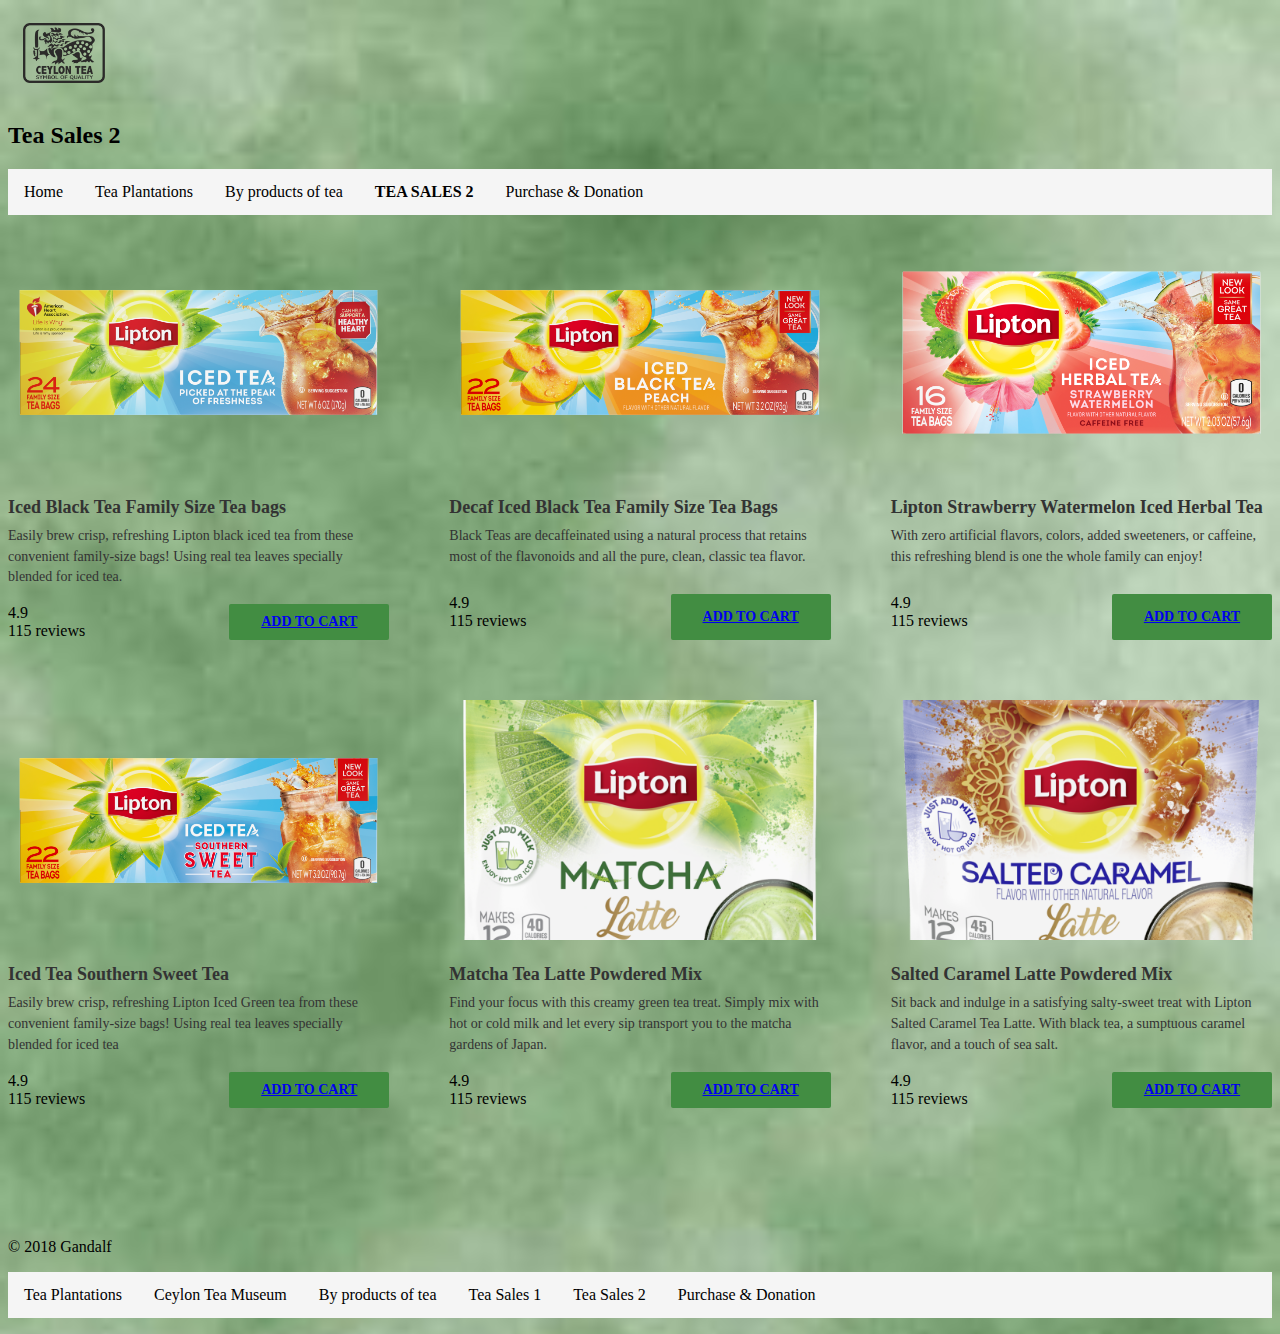
<file: teaSales2.html>
<!DOCTYPE html>
<html>

<head>
  <meta charset="utf-8">
  <meta name="description" content="width=device-width, initial-scale=1">
  <meta name="description" content="This is about ceylon tea">
  <title>Tea Sales 2</title>
  <link rel="stylesheet" href="TeaSales1.css">
</head>
<body>
            <img id="logo" src="Images/Main/Logo_pic.png"></a>
    <h2>Tea Sales 2</h2>
    <div class="navbar">
      <a href="Index.html">Home</a></a>
      <a href="Tea Plantations.html">Tea Plantations</a></a>
      <a href="Byproducts.html">By products of tea</a></a>
  
      <div class="dropdown">
        <button class="dropbtn">Tea Sales 2<i class="fa fa-caret-down"></i>
        </button>
        <div class="dropdown-content">
          <a href="TeaSales1.html">Seller 1</a></a>
          <a href="TeaSales1.html">Seller 2</a></a>
        </div>
      </div>
       <a href="purchase&donation.html">Purchase & Donation</a></a>
    </div>
    <br>
    <section class="products-section">
        <div class="product-card">
        <img src="Images/Tea Sales 2/Product1.png"/>
        <div class="product-card-content">
          <div class="product-name">Iced Black Tea Family Size Tea bags</div>
          <p class="product-description">Easily brew crisp, refreshing Lipton black iced tea from these convenient family-size bags! Using real tea leaves specially blended for iced tea.</p>
        </div>
        <div class="product-card-footer">
          <div class="product-reviews-wrapper">
            <div class="product-rating">
              <span>4.9</span>
            </div>
            <div class="product-review">115 reviews</div>
          </div>
          <div class="button-wrapper">
               <button><a href="https://www.lipton.com/us/en/our-teas/iced-black-tea-family-size-tea-bags.html">Add to cart</a></button>
          </div>
        </div>
      </div>
          <div class="product-card">
        <img src="Images/Tea Sales 2/Product2.png"/>
        <div class="product-card-content">
          <div class="product-name">Decaf Iced Black Tea Family Size Tea Bags</div>
          <p class="product-description">Black Teas are decaffeinated using a natural process that retains most of the flavonoids and all the pure, clean, classic tea flavor.</p>
        </div>
        <div class="product-card-footer">
          <div class="product-reviews-wrapper">
            <div class="product-rating">
              <span>4.9</span>
            </div>
            <div class="product-review">115 reviews</div>
          </div>
          <div class="button-wrapper">
               <button><a href="https://www.lipton.com/us/en/our-teas/decaf-iced-black-tea-family-size-tea-bags.html">Add to cart</a></button>
          </div>
        </div>
      </div>
          <div class="product-card">
        <img src="Images/Tea Sales 2/Product 3.png"/>
        <div class="product-card-content">
          <div class="product-name">Lipton Strawberry Watermelon Iced Herbal Tea</div>
          <p class="product-description">With zero artificial flavors, colors, added sweeteners, or caffeine, this refreshing blend is one the whole family can enjoy!</p>
        </div>
        <div class="product-card-footer">
          <div class="product-reviews-wrapper">
            <div class="product-rating">
              <span>4.9</span>
            </div>
            <div class="product-review">115 reviews</div>
          </div>
          <div class="button-wrapper">
               <button><a href="https://www.lipton.com/us/en/our-teas/lipton-strawberry-watermelon-iced-herbal-tea.html">Add to cart</a></button>
          </div>
        </div>
      </div>
          <div class="product-card">
        <img src="Images/Tea Sales 2/Product4.png"/>
        <div class="product-card-content">
     
          <div class="product-name">Iced Tea Southern Sweet Tea</div>
          <p class="product-description">Easily brew crisp, refreshing Lipton Iced Green tea from these convenient family-size bags! Using real tea leaves specially blended for iced tea</p>
        </div>
        <div class="product-card-footer">
          <div class="product-reviews-wrapper">
            <div class="product-rating">
              <span>4.9</span>
            </div>
            <div class="product-review">115 reviews</div>
          </div>
          <div class="button-wrapper">
               <button><a href="https://www.lipton.com/us/en/our-teas/iced-green-tea-family-size-tea-bags.html">Add to cart</a></button>
          </div>
        </div>
      </div>
       <div class="product-card">
        <img src="Images/Tea Sales 2/Product5.png"/>
        <div class="product-card-content">
          <div class="product-name">Matcha Tea Latte Powdered Mix</div>
          <p class="product-description">Find your focus with this creamy green tea treat. Simply mix with hot or cold milk and let every sip transport you to the matcha gardens of Japan.</p>
        </div>
        <div class="product-card-footer">
          <div class="product-reviews-wrapper">
            <div class="product-rating">
              <span>4.9</span>
            </div>
            <div class="product-review">115 reviews</div>
          </div>
          <div class="button-wrapper">
               <button><a href="https://www.lipton.com/us/en/our-teas/matcha-tea-latte-powdered-mix.html">Add to cart</a></button>
          </div>
        </div>
      </div>
          <div class="product-card">
        <img src="Images/Tea Sales 2/Product6.png"/>
        <div class="product-card-content">
          <div class="product-name">Salted Caramel Latte Powdered Mix</div>
          <p class="product-description">Sit back and indulge in a satisfying salty-sweet treat with Lipton Salted Caramel Tea Latte. With black tea, a sumptuous caramel flavor, and a touch of sea salt.</p>
        </div>
        <div class="product-card-footer">
          <div class="product-reviews-wrapper">
            <div class="product-rating">
              <span>4.9</span>
            </div>
            <div class="product-review">115 reviews</div>
          </div>
          <div class="button-wrapper">
               <button><a href="https://www.lipton.com/us/en/our-teas/salted-caramel-latte-powdered-mix.html">Add to cart</a></button>
          </div>
        </div>
      </div>
        </div>
      </div>
      </section>
    </body>
    <footer>
      <br>
      <br>
      <br>
      <p>© 2018 Gandalf
        <div class="navbar">
       <a href="Tea Plantations.html">Tea Plantations</a></a>
       <a href="Museum.html">Ceylon Tea Museum</a></a>
       <a href="Byproducts.html">By products of tea</a></a>
       <a href="TeaSales1.html">Tea Sales 1</a></a>
       <a href="TeaSales2.html">Tea Sales 2</a></a>
      <a href="Purchase&Donation.html">Purchase & Donation</a></a>
      </div></p>
  </footer>
</html>
</file>
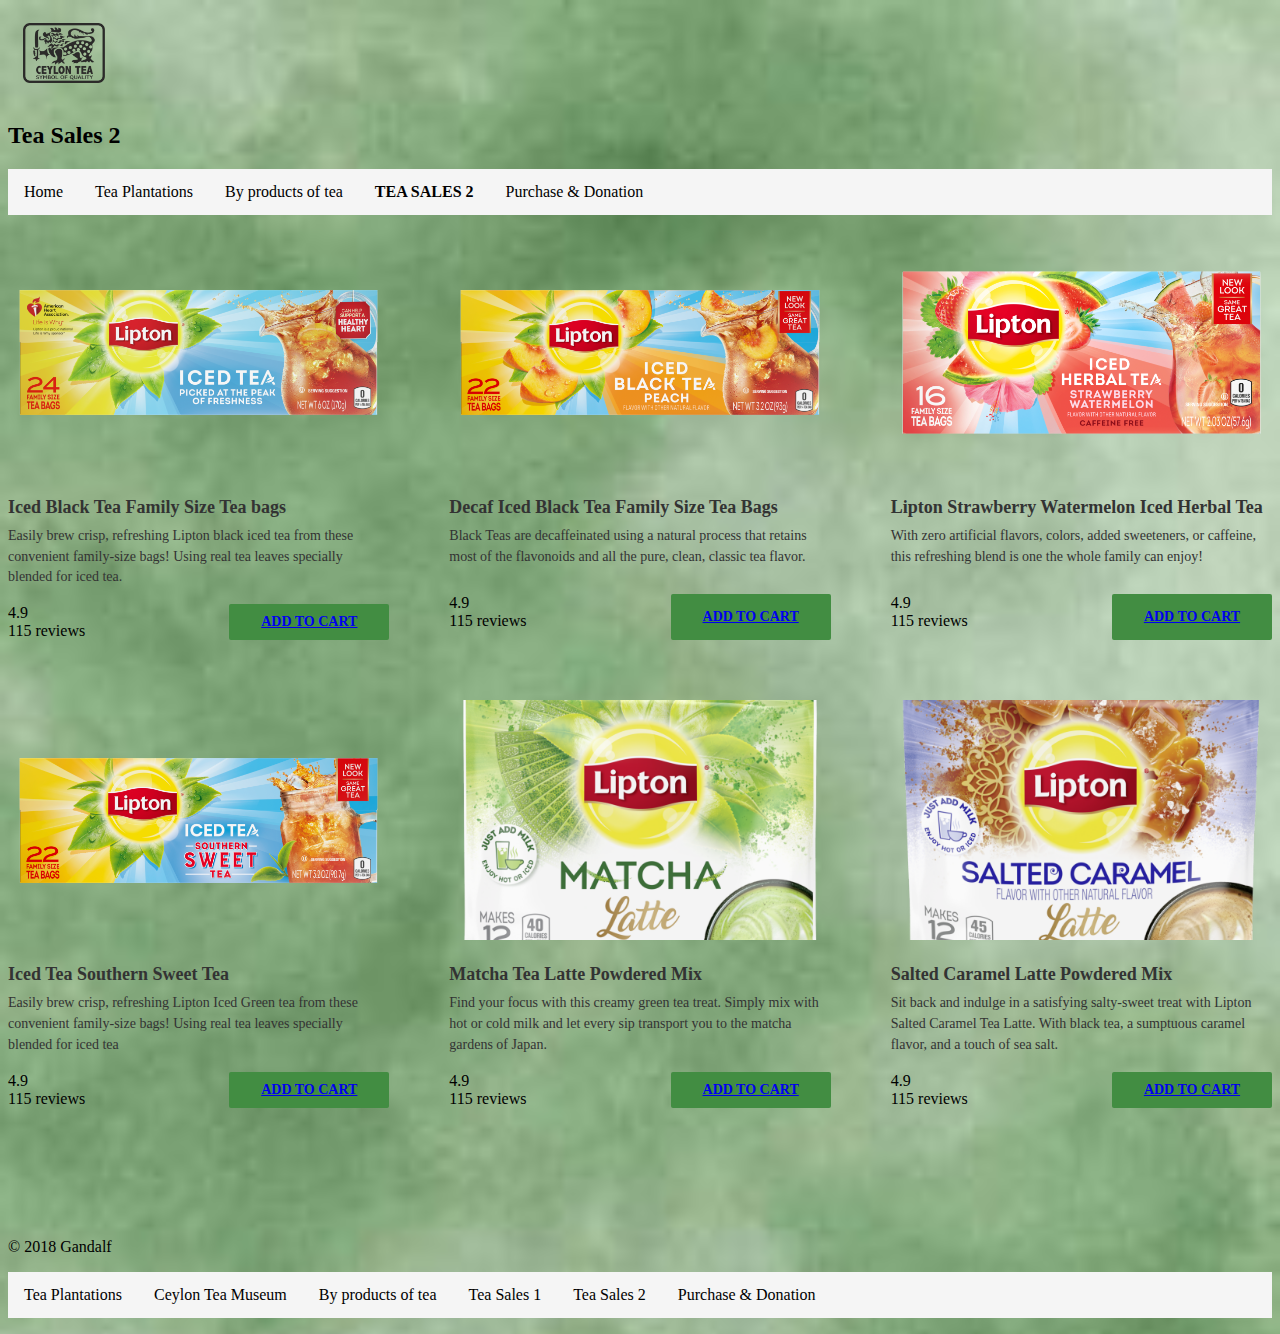
<file: TeaSales2.html>
<!DOCTYPE html>
<html>

<head>
  <meta charset="utf-8">
  <meta name="description" content="width=device-width, initial-scale=1">
  <meta name="description" content="This is about ceylon tea">
  <title>Tea Sales 2</title>
  <link rel="stylesheet" href="TeaSales1.css">
</head>
<body>
            <img id="logo" src="Images/Main/Logo_pic.png"></a>
    <h2>Tea Sales 2</h2>
    <div class="navbar">
      <a href="index.html">Home</a></a>
      <a href="Tea Plantations.html">Tea Plantations</a></a>
      <a href="Byproducts.html">By products of tea</a></a>
  
      <div class="dropdown">
        <button class="dropbtn">Tea Sales 2<i class="fa fa-caret-down"></i>
        </button>
        <div class="dropdown-content">
          <a href="TeaSales1.html">Seller 1</a></a>
          <a href="TeaSales1.html">Seller 2</a></a>
        </div>
      </div>
       <a href="Purchase&Donation.html">Purchase & Donation</a></a>
    </div>
    <br>
    <section class="products-section">
        <div class="product-card">
        <img src="Images/Tea Sales 2/Product1.png"/>
        <div class="product-card-content">
          <div class="product-name">Iced Black Tea Family Size Tea bags</div>
          <p class="product-description">Easily brew crisp, refreshing Lipton black iced tea from these convenient family-size bags! Using real tea leaves specially blended for iced tea.</p>
        </div>
        <div class="product-card-footer">
          <div class="product-reviews-wrapper">
            <div class="product-rating">
              <span>4.9</span>
            </div>
            <div class="product-review">115 reviews</div>
          </div>
          <div class="button-wrapper">
               <button><a href="https://www.lipton.com/us/en/our-teas/iced-black-tea-family-size-tea-bags.html">Add to cart</a></button>
          </div>
        </div>
      </div>
          <div class="product-card">
        <img src="Images/Tea Sales 2/Product2.png"/>
        <div class="product-card-content">
          <div class="product-name">Decaf Iced Black Tea Family Size Tea Bags</div>
          <p class="product-description">Black Teas are decaffeinated using a natural process that retains most of the flavonoids and all the pure, clean, classic tea flavor.</p>
        </div>
        <div class="product-card-footer">
          <div class="product-reviews-wrapper">
            <div class="product-rating">
              <span>4.9</span>
            </div>
            <div class="product-review">115 reviews</div>
          </div>
          <div class="button-wrapper">
               <button><a href="https://www.lipton.com/us/en/our-teas/decaf-iced-black-tea-family-size-tea-bags.html">Add to cart</a></button>
          </div>
        </div>
      </div>
          <div class="product-card">
        <img src="Images/Tea Sales 2/Product 3.png"/>
        <div class="product-card-content">
          <div class="product-name">Lipton Strawberry Watermelon Iced Herbal Tea</div>
          <p class="product-description">With zero artificial flavors, colors, added sweeteners, or caffeine, this refreshing blend is one the whole family can enjoy!</p>
        </div>
        <div class="product-card-footer">
          <div class="product-reviews-wrapper">
            <div class="product-rating">
              <span>4.9</span>
            </div>
            <div class="product-review">115 reviews</div>
          </div>
          <div class="button-wrapper">
               <button><a href="https://www.lipton.com/us/en/our-teas/lipton-strawberry-watermelon-iced-herbal-tea.html">Add to cart</a></button>
          </div>
        </div>
      </div>
          <div class="product-card">
        <img src="Images/Tea Sales 2/Product4.png"/>
        <div class="product-card-content">
     
          <div class="product-name">Iced Tea Southern Sweet Tea</div>
          <p class="product-description">Easily brew crisp, refreshing Lipton Iced Green tea from these convenient family-size bags! Using real tea leaves specially blended for iced tea</p>
        </div>
        <div class="product-card-footer">
          <div class="product-reviews-wrapper">
            <div class="product-rating">
              <span>4.9</span>
            </div>
            <div class="product-review">115 reviews</div>
          </div>
          <div class="button-wrapper">
               <button><a href="https://www.lipton.com/us/en/our-teas/iced-green-tea-family-size-tea-bags.html">Add to cart</a></button>
          </div>
        </div>
      </div>
       <div class="product-card">
        <img src="Images/Tea Sales 2/Product5.png"/>
        <div class="product-card-content">
          <div class="product-name">Matcha Tea Latte Powdered Mix</div>
          <p class="product-description">Find your focus with this creamy green tea treat. Simply mix with hot or cold milk and let every sip transport you to the matcha gardens of Japan.</p>
        </div>
        <div class="product-card-footer">
          <div class="product-reviews-wrapper">
            <div class="product-rating">
              <span>4.9</span>
            </div>
            <div class="product-review">115 reviews</div>
          </div>
          <div class="button-wrapper">
               <button><a href="https://www.lipton.com/us/en/our-teas/matcha-tea-latte-powdered-mix.html">Add to cart</a></button>
          </div>
        </div>
      </div>
          <div class="product-card">
        <img src="Images/Tea Sales 2/Product6.png"/>
        <div class="product-card-content">
          <div class="product-name">Salted Caramel Latte Powdered Mix</div>
          <p class="product-description">Sit back and indulge in a satisfying salty-sweet treat with Lipton Salted Caramel Tea Latte. With black tea, a sumptuous caramel flavor, and a touch of sea salt.</p>
        </div>
        <div class="product-card-footer">
          <div class="product-reviews-wrapper">
            <div class="product-rating">
              <span>4.9</span>
            </div>
            <div class="product-review">115 reviews</div>
          </div>
          <div class="button-wrapper">
               <button><a href="https://www.lipton.com/us/en/our-teas/salted-caramel-latte-powdered-mix.html">Add to cart</a></button>
          </div>
        </div>
      </div>
        </div>
      </div>
      </section>
    </body>
    <footer>
      <br>
      <br>
      <br>
      <p>© 2018 Gandalf
        <div class="navbar">
       <a href="Tea Plantations.html">Tea Plantations</a></a>
       <a href="Museum.html">Ceylon Tea Museum</a></a>
       <a href="Byproducts.html">By products of tea</a></a>
       <a href="TeaSales1.html">Tea Sales 1</a></a>
       <a href="TeaSales2.html">Tea Sales 2</a></a>
      <a href="Purchase&Donation.html">Purchase & Donation</a></a>
      </div></p>
  </footer>
</html>
</file>
<file: Styles.css>
body {
  background-image: url('Images/Main/Background.jpg');
  background-size: cover;
}

#logo {
  display: inline-block;
  margin: 15px;

  height: 60px;
  width: auto;
}

.navbar {
  overflow: hidden;
  background-color: whitesmoke;
}

.navbar a {
  float: left;
  font-size: 16px;
  color: black;
  text-align: center;
  padding: 14px 16px;
  text-decoration: none;
}

.dropdown {
  float: left;
  overflow: hidden;
}

.dropdown .dropbtn {
  font-size: 16px;
  border: none;
  outline: none;
  color: black;
  padding: 14px 16px;
  background-color: inherit;
  font-family: inherit;
  margin: 0;
}

.navbar a:hover,
.dropdown:hover .dropbtn {
  background-color: rgb(89, 199, 89);
}

.dropdown-content {
  display: none;
  position: absolute;
  background-color: White;
  min-width: 180px;
  box-shadow: 0px 8px 16px 0px rgba(0, 0, 0, 0.2);
  z-index: 1;
}

.dropdown-content a {
  float: none;
  color: black;
  padding: 12px 16px;
  text-decoration: none;
  display: block;
  text-align: left;
}

.dropdown-content a:hover {
  background-color: #ddd;
}

.dropdown:hover .dropdown-content {
  display: block;
}
#hp-left  {
  float: left;    
   margin: 0 15px 0 0;
}
#hp-right{
  float: right;    
 margin: 0 0 0 15px;
}

.center {
   display: block;
   margin-left: auto;
   margin-right: auto;
   width: 70%;
   height: 20%;
 }
#paragraph{
   padding-top:50px; 
}
/*#left-img{
  width:200px;
  height:100px;
}*/
.box {
   display: grid;
   grid-template-columns: 1fr 1fr 1fr;
   gap: 10px 2em;
 }

 .box :first-child {
   align-self: center;
 }

 #newsContainer {
   display: flex;
   flex-flow: row wrap;
   justify-content: space-between;
 }

 #newsContainer .container {
   margin: .8em .2em;
   width: calc(33%- .4em);
   box-sizing: border-box;
   box-shadow: 0 19px 38px rgba(0, 0, 0, 0.30), 0 15px 12px rgba(0, 0, 0.22);
   background-color: rgba(255, 224, 179, 0.2);
 }

 #newsContainer h3,
 #newsContainer p {
   width: 9th;
   padding: 0;
   margin: em auto;
 }

 .button {
   padding: .8em;
   background-color: brown;
   color: rgb(17, 17, 17);
   text-transform: uppercase;
   text-decoration: none;
   display: block;
   margin: 8em auto .8em 0;
   width: 100px;
 }

 table,
 th,
 td {
   border: 1px solid black;
   border-collapse: collapse;
 }

 .image-container {
   display: flex;
   justify-content: space-between;
   align-items: center;
   width: 100%
 }

 .image-container img {
   width: 33%
 }

 .right {
   position: absolute;
   right: 7px;
   width: 980px;
   border: 3px solid darkgreen;
   padding: 10px;
 }

 #background-image {
   width: 700px;
   height: 380px;
 }

 #img-container {
   display: flex;
   justify-content: center;
 }


 .flex-content {
   margin: 20px 0;
   display: flex;
   align-items: center;
   justify-content: space-between;
 }

 .flex-content .infor {
   width: 650px;
   padding: 10px;
   text-align: center;
   line-height: 30px;
 }

 .flex-content .infor h3 {
   text-align: justify;
 }

 .flex-content .infor p {
   text-align: justify;
 }

 .flex-content .product-img {
   width: 30%;
   text-align: center;
 }

 .flex-content .product-img img {
   border-radius: 10px;
   margin: 5px 0;
   width: 100%;
  
 }
 @media only screen and (max-width: 900px) {
  .flex-content{
    flex-direction: column;
  }
 }
 input[type=text], input[type=password] {
  width: 100%;
  padding: 15px;
  margin: 5px 0 22px 0;
  display: inline-block;
  border: none;
  background: #f1f1f1;
}


hr {
  border: 1px solid #ffffff;
  margin-bottom: 25px;
}


button {
  background-color: #04AA6D;
  color: rgb(255, 255, 255);
  padding: 14px 20px;
  margin: 8px 0;
  border: none;
  cursor: pointer;
  width: 100%;
  opacity: 0.9;
}

button:hover {
  opacity:1;
}


.cancelbtn {
  padding: 14px 20px;
  background-color: #f44336;
}


.cancelbtn, .signupbtn {
  float: left;
  width: 50%;
}


.container {
  padding: 16px;
}


.clearfix::after {
  content: "";
  clear: both;
  display: table;
}


@media screen and (max-width: 300px) {
  .cancelbtn, .signupbtn {
     width: 100%;
  }
}

.footer {
  display: flex;
  justify-content: center;
  padding: 5px;
  background-color: #45a1ff;
  color: #fff;
}
</file>
<file: bookings.css>
*{
    margin: 0;
    padding: 0;
    box-sizing: border-box;
    font-family: 'Poppins', sans-serif;
}
body {
    background-size: cover;
    min-height: 100vh;
    display: flex;
    align-items: center;
    justify-content: center;
    background : rgb(128, 229, 128);
  }
  
.container{
    position: relative;
    max-width: 1700px;
    width:95%;
    border-radius: 7px;
    padding: 90px;
    margin: 0 17px;
    background-color: #fff;
    box-shadow: 0 6px 12px black;
}
.container header{
    position: relative;
    font-size: 25px;
    font-weight: 500;
    color: rgb(32, 129, 32);
}
.container.form{
    position: relative;
    margin-top: 15px;
    min-height: 450px;
    background-color: white;
}
.conatiner form.details{
    margin-top: 20px;
}
.container form.title{
    display: block;
    margin-bottom: 8px;
    font-size: 16px;
    font-weight: 500;
    margin: 6px 0;
    color: grey;
}
.container form.fields{
    display: flex;
    align-items: center;
    justify-content: space-between;
    
}
form .fields .input-field{
    display: flex;
    width: calc(100% / 3 - 15px);
    flex-direction: column;
    margin: 4px 0;
}
.input-field label{
    font-size: 14px;
    font-weight: 500;
    color:rgb(132, 202, 132)
}
.input-field input{
    outline: none;
    font-size: 14px;
    font-weight: 300;
    color: black;
    border-radius: 5px;
    border: 1 px solid #aaaa;
    padding: 0 14px;
    height: 40px;
    margin: 8px 0;
}
.input-field inputs:is(:focus, :valid){
    box-shadow:0 3px 6px rgba(0,0,0,0.1);
}
.container form.fields{
    display: flex;
    align-items: center;
    justify-content: space;
}
.box .btn{
    width:40px;
    height:20px;
    border:1px solid #c6c6c6;
    border-radius: 5px;
    display: flex;
    align-items: center;
    justify-content: center;
    font-size: 22px;
    cursor: pointer;
    background:white;
    margin-top:20px;
}

.box .input{
    align-items: center;
    width: 80px;
    padding: 5px 5px;
    border:1px solid #c6c6c6;
    border-radius:4px;
    font-size:30px;
}
.button {
    background-color: #4CAF50; 
    border: none;
    color: white;
    padding: 15px 32px;
    text-align: center;
    text-decoration: none;
    display: inline-block;
    font-size: 16px;
    margin: 4px 2px;
    cursor: pointer;
  }
</file>
<file: TeaSales1.css>
body {
    background-image: url('Images/Main/Background.jpg');
    background-size: cover;
  }
 
  #logo {
    display: inline-block;
    margin: 15px;
 
    height: 60px;
    width: auto;
  }
 
  .navbar {
    overflow: hidden;
    background-color: whitesmoke;
  }
 
  .navbar a {
    float: left;
    font-size: 16px;
    color: black;
    text-align: center;
    padding: 14px 16px;
    text-decoration: none;
  }
 
  .dropdown {
    float: left;
    overflow: hidden;
  }
 
  .dropdown .dropbtn {
    font-size: 16px;
    border: none;
    outline: none;
    color: black;
    padding: 14px 16px;
    background-color: inherit;
    font-family: inherit;
    margin: 0;
  }
 
  .navbar a:hover,
  .dropdown:hover .dropbtn {
    background-color: rgb(89, 199, 89);
  }
 
  .dropdown-content {
    display: none;
    position: absolute;
    background-color: White;
    min-width: 180px;
    box-shadow: 0px 8px 16px 0px rgba(0, 0, 0, 0.2);
    z-index: 1;
  }
 
  .dropdown-content a {
    float: none;
    color: black;
    padding: 12px 16px;
    text-decoration: none;
    display: block;
    text-align: left;
  }
 
  .dropdown-content a:hover {
    background-color: #ddd;
  }
 
  .dropdown:hover .dropdown-content {
    display: block;
  }
  .products-section {
    grid-column-start: 2;
    grid-row-start: 2;
    display: grid;
    height: 100%;
    grid-template-rows: auto 1fr auto;
    grid-template-columns: repeat(auto-fill, minmax(300px, 1fr));
    grid-gap: 60px;
  }
  
  .product-card {
    grid-column-start: span 1;
    display: grid;
    grid-template-rows: 240px auto auto; 
    grid-gap: 16px;
  }
  
  img {
    width: 100%;
    height: 100%;
    object-fit: cover;
    border-radius: 3px;
  }
  
  .product-card-footer {
    display: grid;
    grid-template-columns: repeat(2, 1fr);
  }
  
  .product-name {
    color: #333;
    font-size: 18px;
    font-weight: 600;
    margin: 8px 0;
  }
  
  .product-description {
    color: #333;
    font-size: 14px;
    font-weight: normal;
    margin: 0;
    line-height: 1.3rem;
  }
  
  .button-wrapper {
    display: flex;
    justify-content: flex-end;
  }
  
  button {
    background-color: rgb(66, 141, 66);
    border: 0;
    border-radius: 2px;
    font-size: 14px;
    text-transform: uppercase;
    font-weight: 600;
    font-family: "Fira Sans";
    max-width: 160px;
    width: 100%;
  }
  
  
  @media(max-width: 480px) {
    body {
      grid-template-columns: auto auto auto;
      grid-template-rows: auto auto auto;
    }
  }
</file>
